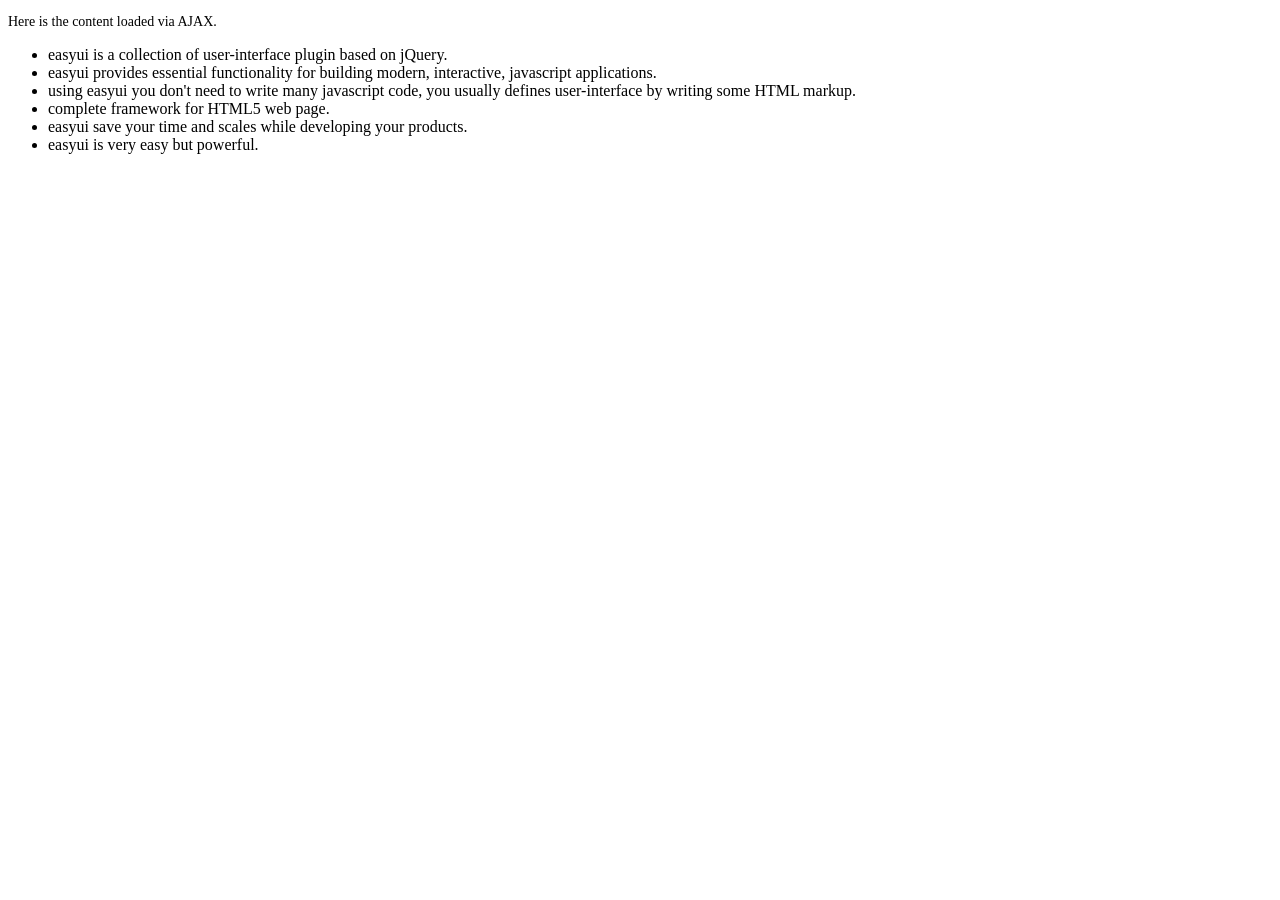
<file: erp-web2/src/main/resources/static/easyui/demo/accordion/_content.html>
<!DOCTYPE html>
<html>
<head>
	<meta charset="UTF-8">
	<title>AJAX Content</title>
</head>
<body>
	<p style="font-size:14px">Here is the content loaded via AJAX.</p>
	<ul>
		<li>easyui is a collection of user-interface plugin based on jQuery.</li>
		<li>easyui provides essential functionality for building modern, interactive, javascript applications.</li>
		<li>using easyui you don't need to write many javascript code, you usually defines user-interface by writing some HTML markup.</li>
		<li>complete framework for HTML5 web page.</li>
		<li>easyui save your time and scales while developing your products.</li>
		<li>easyui is very easy but powerful.</li>
	</ul>
</body>
</html>
</file>
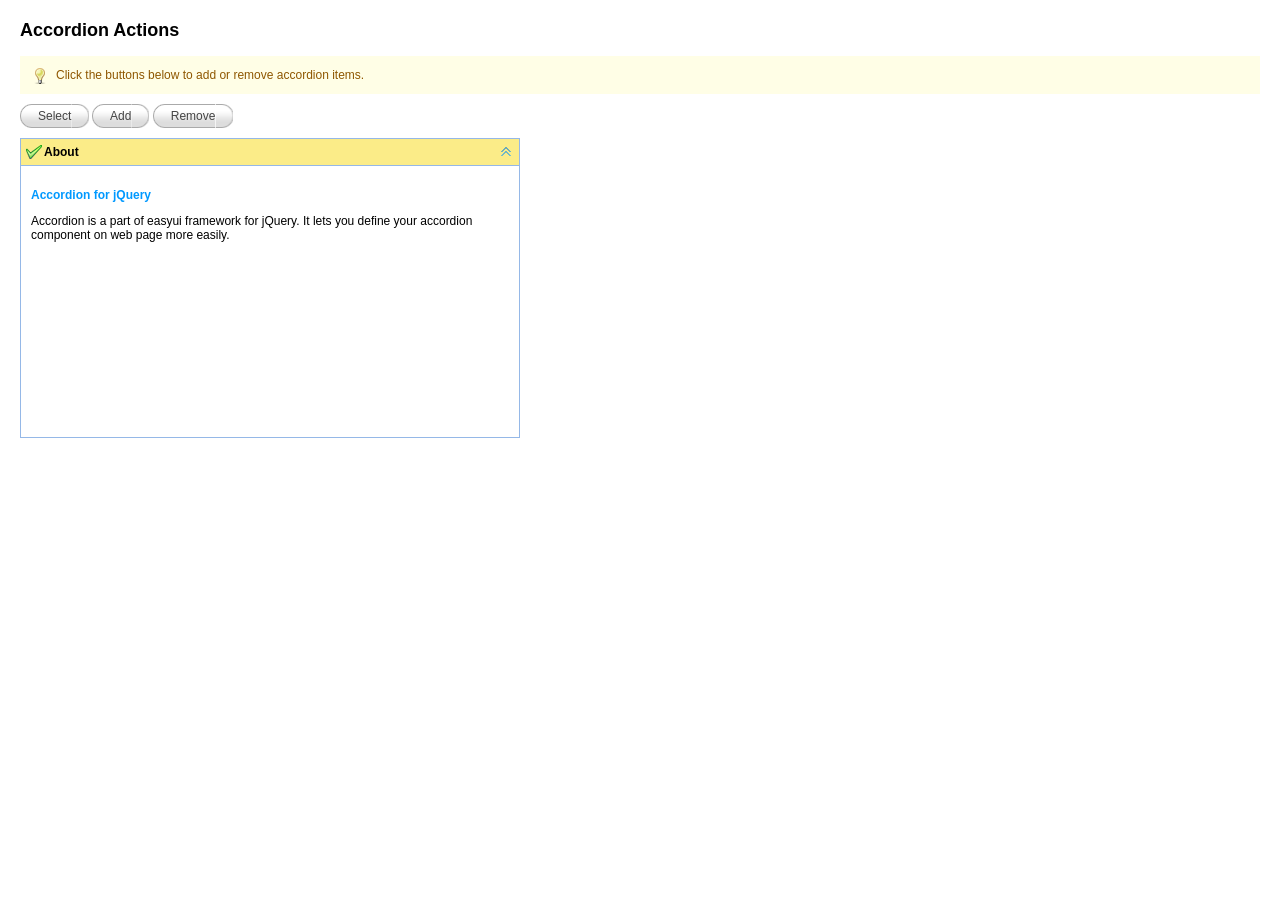
<file: erp-web2/src/main/resources/static/easyui/demo/accordion/actions.html>
<!DOCTYPE html>
<html>
<head>
	<meta charset="UTF-8">
	<title>Accordion Actions - jQuery EasyUI Demo</title>
	<link rel="stylesheet" type="text/css" href="../../themes/default/easyui.css">
	<link rel="stylesheet" type="text/css" href="../../themes/icon.css">
	<link rel="stylesheet" type="text/css" href="../demo.css">
	<script type="text/javascript" src="../../jquery.min.js"></script>
	<script type="text/javascript" src="../../jquery.easyui.min.js"></script>
</head>
<body>
	<h2>Accordion Actions</h2>
	<div class="demo-info">
		<div class="demo-tip icon-tip"></div>
		<div>Click the buttons below to add or remove accordion items.</div>
	</div>
	<div style="margin:10px 0;">
		<a href="javascript:void(0)" class="easyui-linkbutton" onclick="selectPanel()">Select</a>
		<a href="javascript:void(0)" class="easyui-linkbutton" onclick="addPanel()">Add</a>
		<a href="javascript:void(0)" class="easyui-linkbutton" onclick="removePanel()">Remove</a>
	</div>
	<div id="aa" class="easyui-accordion" style="width:500px;height:300px;">
		<div title="About" data-options="iconCls:'icon-ok'" style="overflow:auto;padding:10px;">
			<h3 style="color:#0099FF;">Accordion for jQuery</h3>
			<p>Accordion is a part of easyui framework for jQuery. It lets you define your accordion component on web page more easily.</p>
		</div>
	</div>
	<script type="text/javascript">
		function selectPanel(){
			$.messager.prompt('Prompt','Please enter the panel title:',function(s){
				if (s){
					$('#aa').accordion('select',s);
				}
			});
		}
		var idx = 1;
		function addPanel(){
			$('#aa').accordion('add',{
				title:'Title'+idx,
				content:'<div style="padding:10px">Content'+idx+'</div>'
			});
			idx++;
		}
		function removePanel(){
			var pp = $('#aa').accordion('getSelected');
			if (pp){
				var index = $('#aa').accordion('getPanelIndex',pp);
				$('#aa').accordion('remove',index);
			}
		}
	</script>
</body>
</html>
</file>
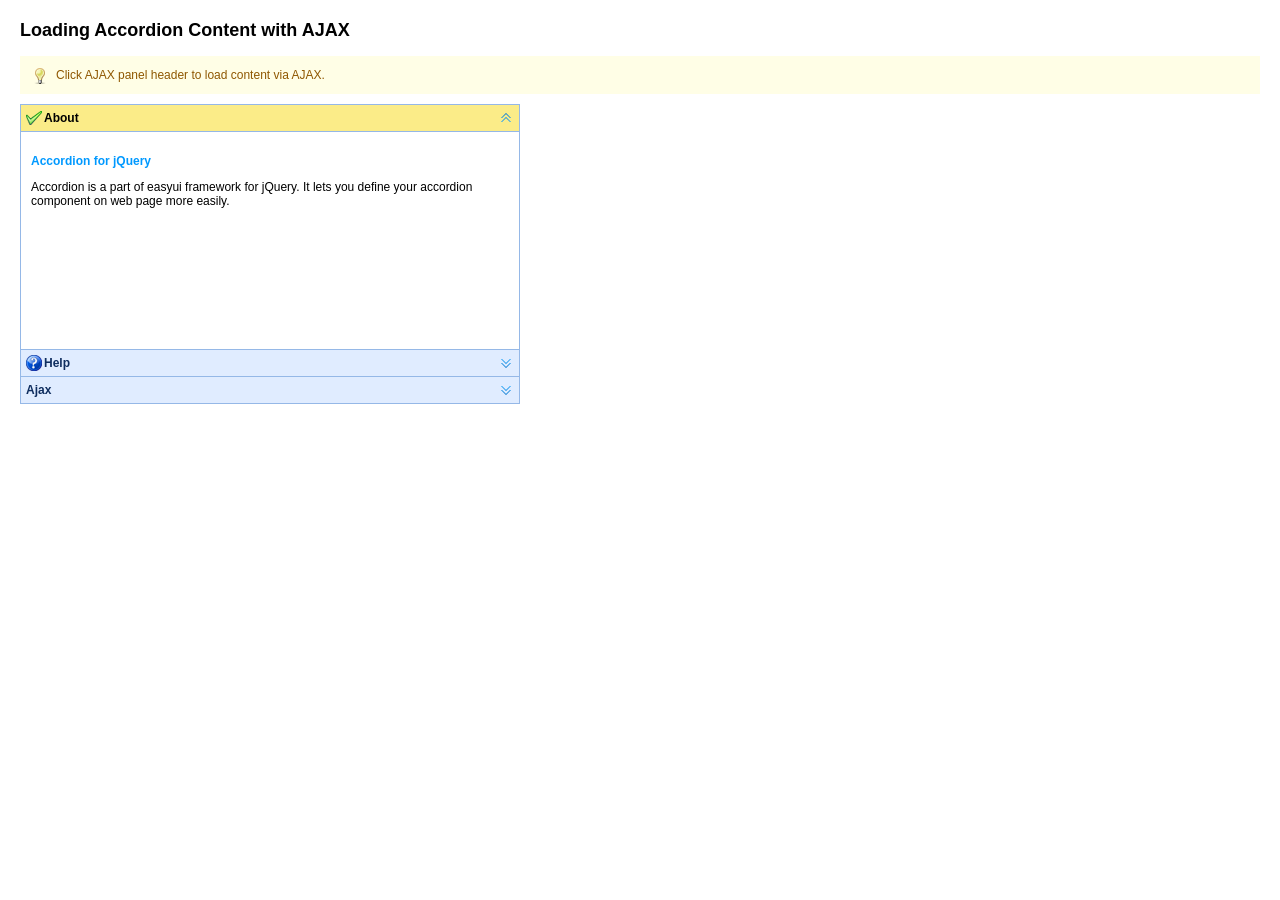
<file: erp-web2/src/main/resources/static/easyui/demo/accordion/ajax.html>
<!DOCTYPE html>
<html>
<head>
	<meta charset="UTF-8">
	<title>Loading Accordion Content with AJAX - jQuery EasyUI Demo</title>
	<link rel="stylesheet" type="text/css" href="../../themes/default/easyui.css">
	<link rel="stylesheet" type="text/css" href="../../themes/icon.css">
	<link rel="stylesheet" type="text/css" href="../demo.css">
	<script type="text/javascript" src="../../jquery.min.js"></script>
	<script type="text/javascript" src="../../jquery.easyui.min.js"></script>
</head>
<body>
	<h2>Loading Accordion Content with AJAX</h2>
	<div class="demo-info">
		<div class="demo-tip icon-tip"></div>
		<div>Click AJAX panel header to load content via AJAX.</div>
	</div>
	<div style="margin:10px 0;"></div>
	<div class="easyui-accordion" style="width:500px;height:300px;">
		<div title="About" data-options="iconCls:'icon-ok'" style="overflow:auto;padding:10px;">
			<h3 style="color:#0099FF;">Accordion for jQuery</h3>
			<p>Accordion is a part of easyui framework for jQuery. It lets you define your accordion component on web page more easily.</p>
		</div>
		<div title="Help" data-options="iconCls:'icon-help'" style="padding:10px;">
			<p>The accordion allows you to provide multiple panels and display one or more at a time. Each panel has built-in support for expanding and collapsing. Clicking on a panel header to expand or collapse that panel body. The panel content can be loaded via ajax by specifying a 'href' property. Users can define a panel to be selected. If it is not specified, then the first panel is taken by default.</p> 		
		</div>
		<div title="Ajax" data-options="href:'_content.html'" style="padding:10px">
		</div>
	</div>
</body>
</html>
</file>
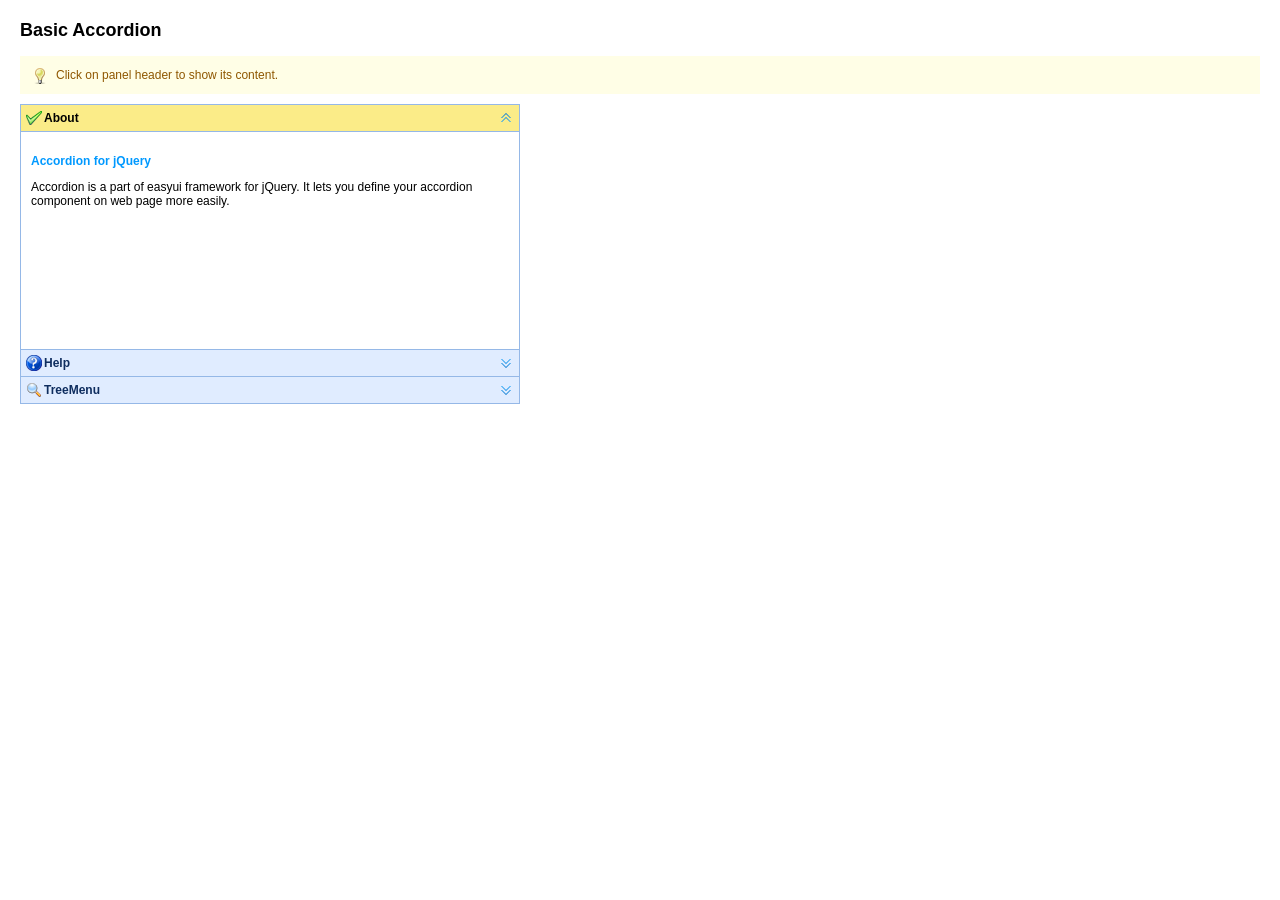
<file: erp-web2/src/main/resources/static/easyui/demo/accordion/basic.html>
<!DOCTYPE html>
<html>
<head>
	<meta charset="UTF-8">
	<title>Basic Accordion - jQuery EasyUI Demo</title>
	<link rel="stylesheet" type="text/css" href="../../themes/default/easyui.css">
	<link rel="stylesheet" type="text/css" href="../../themes/icon.css">
	<link rel="stylesheet" type="text/css" href="../demo.css">
	<script type="text/javascript" src="../../jquery.min.js"></script>
	<script type="text/javascript" src="../../jquery.easyui.min.js"></script>
</head>
<body>
	<h2>Basic Accordion</h2>
	<div class="demo-info">
		<div class="demo-tip icon-tip"></div>
		<div>Click on panel header to show its content.</div>
	</div>
	<div style="margin:10px 0;"></div>
	<div class="easyui-accordion" style="width:500px;height:300px;">
		<div title="About" data-options="iconCls:'icon-ok'" style="overflow:auto;padding:10px;">
			<h3 style="color:#0099FF;">Accordion for jQuery</h3>
			<p>Accordion is a part of easyui framework for jQuery. It lets you define your accordion component on web page more easily.</p>
		</div>
		<div title="Help" data-options="iconCls:'icon-help'" style="padding:10px;">
			<p>The accordion allows you to provide multiple panels and display one or more at a time. Each panel has built-in support for expanding and collapsing. Clicking on a panel header to expand or collapse that panel body. The panel content can be loaded via ajax by specifying a 'href' property. Users can define a panel to be selected. If it is not specified, then the first panel is taken by default.</p> 		
		</div>
		<div title="TreeMenu" data-options="iconCls:'icon-search'" style="padding:10px;">
			<ul class="easyui-tree">
				<li>
					<span>Foods</span>
					<ul>
						<li>
							<span>Fruits</span>
							<ul>
								<li>apple</li>
								<li>orange</li>
							</ul>
						</li>
						<li>
							<span>Vegetables</span>
							<ul>
								<li>tomato</li>
								<li>carrot</li>
								<li>cabbage</li>
								<li>potato</li>
								<li>lettuce</li>
							</ul>
						</li>
					</ul>
				</li>
			</ul>
		</div>
	</div>
</body>
</html>
</file>
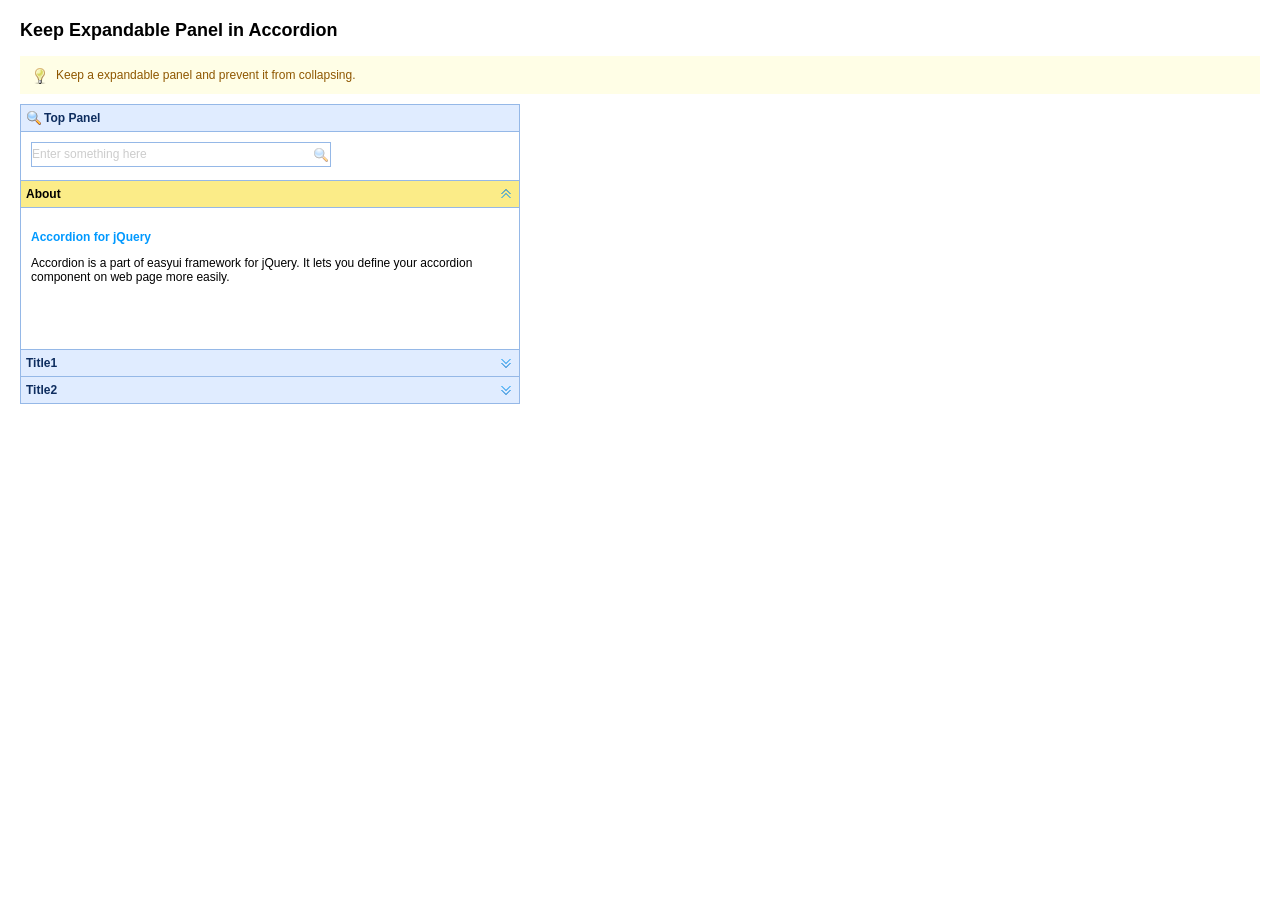
<file: erp-web2/src/main/resources/static/easyui/demo/accordion/expandable.html>
<!DOCTYPE html>
<html>
<head>
	<meta charset="UTF-8">
	<title>Keep Expandable Panel in Accordion - jQuery EasyUI Demo</title>
	<link rel="stylesheet" type="text/css" href="../../themes/default/easyui.css">
	<link rel="stylesheet" type="text/css" href="../../themes/icon.css">
	<link rel="stylesheet" type="text/css" href="../demo.css">
	<script type="text/javascript" src="../../jquery.min.js"></script>
	<script type="text/javascript" src="../../jquery.easyui.min.js"></script>
</head>
<body>
	<h2>Keep Expandable Panel in Accordion</h2>
	<div class="demo-info">
		<div class="demo-tip icon-tip"></div>
		<div>Keep a expandable panel and prevent it from collapsing.</div>
	</div>
	<div style="margin:10px 0;"></div>
	<div class="easyui-accordion" style="width:500px;height:300px;">
		<div title="Top Panel" data-options="iconCls:'icon-search',collapsed:false,collapsible:false" style="padding:10px;">
			<input class="easyui-searchbox" prompt="Enter something here" style="width:300px;height:25px;">
		</div>
		<div title="About" data-options="selected:true" style="padding:10px;">
			<h3 style="color:#0099FF;">Accordion for jQuery</h3>
			<p>Accordion is a part of easyui framework for jQuery. It lets you define your accordion component on web page more easily.</p>
		</div>
		<div title="Title1" style="padding:10px">
			<p>Content1</p>
		</div>
		<div title="Title2" style="padding:10px">
			<p>Content2</p>
		</div>
	</div>

</body>
</html>
</file>
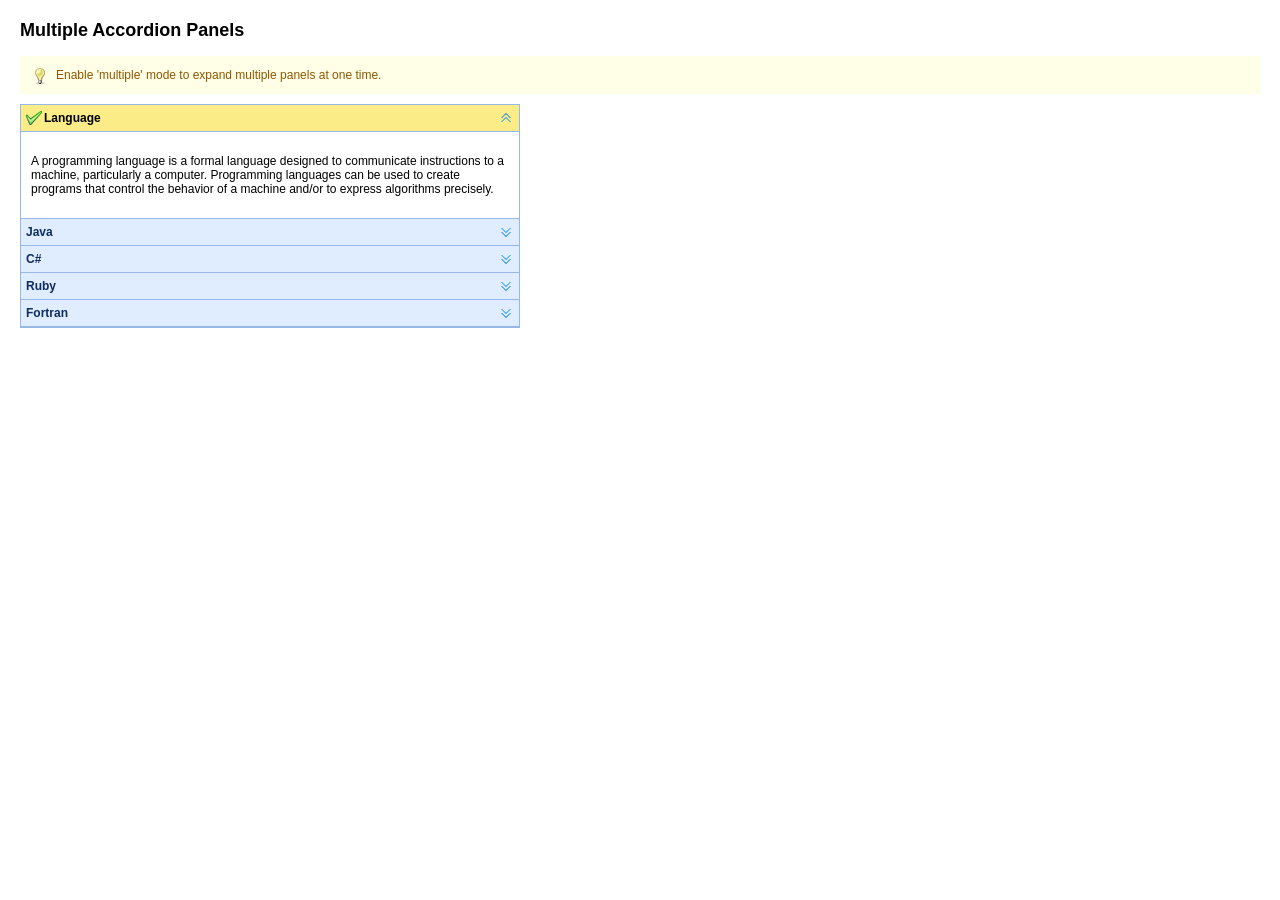
<file: erp-web2/src/main/resources/static/easyui/demo/accordion/multiple.html>
<!DOCTYPE html>
<html>
<head>
	<meta charset="UTF-8">
	<title>Multiple Accordion Panels - jQuery EasyUI Demo</title>
	<link rel="stylesheet" type="text/css" href="../../themes/default/easyui.css">
	<link rel="stylesheet" type="text/css" href="../../themes/icon.css">
	<link rel="stylesheet" type="text/css" href="../demo.css">
	<script type="text/javascript" src="../../jquery.min.js"></script>
	<script type="text/javascript" src="../../jquery.easyui.min.js"></script>
</head>
<body>
	<h2>Multiple Accordion Panels</h2>
	<div class="demo-info">
		<div class="demo-tip icon-tip"></div>
		<div>Enable 'multiple' mode to expand multiple panels at one time.</div>
	</div>
	<div style="margin:10px 0;"></div>
	<div class="easyui-accordion" data-options="multiple:true" style="width:500px;height1:300px;">
		<div title="Language" data-options="iconCls:'icon-ok'" style="overflow:auto;padding:10px;">
			<p>A programming language is a formal language designed to communicate instructions to a machine, particularly a computer. Programming languages can be used to create programs that control the behavior of a machine and/or to express algorithms precisely.</p>
		</div>
		<div title="Java" style="padding:10px;">
			<p>Java (Indonesian: Jawa) is an island of Indonesia. With a population of 135 million (excluding the 3.6 million on the island of Madura which is administered as part of the provinces of Java), Java is the world's most populous island, and one of the most densely populated places in the world.</p>
		</div>
		<div title="C#" style="padding:10px;">
			<p>C# is a multi-paradigm programming language encompassing strong typing, imperative, declarative, functional, generic, object-oriented (class-based), and component-oriented programming disciplines.</p>
		</div>
		<div title="Ruby" style="padding:10px;">
			<p>A dynamic, reflective, general-purpose object-oriented programming language.</p>
		</div>
		<div title="Fortran" style="padding:10px;">
			<p>Fortran (previously FORTRAN) is a general-purpose, imperative programming language that is especially suited to numeric computation and scientific computing.</p>
		</div>
	</div>
</body>
</html>
</file>
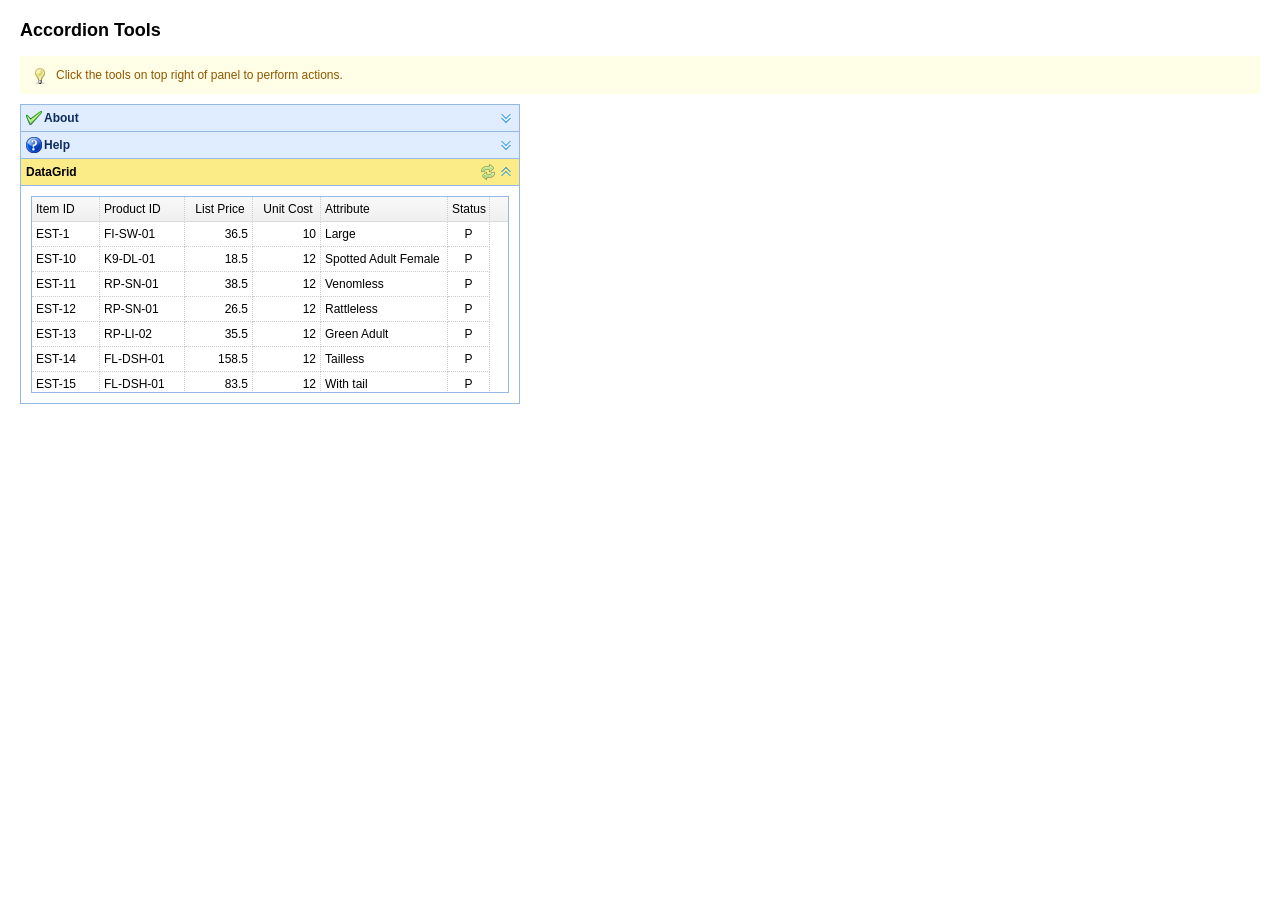
<file: erp-web2/src/main/resources/static/easyui/demo/accordion/tools.html>
<!DOCTYPE html>
<html>
<head>
	<meta charset="UTF-8">
	<title>Accordion Tools - jQuery EasyUI Demo</title>
	<link rel="stylesheet" type="text/css" href="../../themes/default/easyui.css">
	<link rel="stylesheet" type="text/css" href="../../themes/icon.css">
	<link rel="stylesheet" type="text/css" href="../demo.css">
	<script type="text/javascript" src="../../jquery.min.js"></script>
	<script type="text/javascript" src="../../jquery.easyui.min.js"></script>
</head>
<body>
	<h2>Accordion Tools</h2>
	<div class="demo-info">
		<div class="demo-tip icon-tip"></div>
		<div>Click the tools on top right of panel to perform actions.</div>
	</div>
	<div style="margin:10px 0;"></div>
	<div class="easyui-accordion" style="width:500px;height:300px;">
		<div title="About" data-options="iconCls:'icon-ok'" style="overflow:auto;padding:10px;">
			<h3 style="color:#0099FF;">Accordion for jQuery</h3>
			<p>Accordion is a part of easyui framework for jQuery. It lets you define your accordion component on web page more easily.</p>
		</div>
		<div title="Help" data-options="iconCls:'icon-help'" style="padding:10px;">
			<p>The accordion allows you to provide multiple panels and display one ore more at a time. Each panel has built-in support for expanding and collapsing. Clicking on a panel header to expand or collapse that panel body. The panel content can be loaded via ajax by specifying a 'href' property. Users can define a panel to be selected. If it is not specified, then the first panel is taken by default.</p> 		
		</div>
		<div title="DataGrid" style="padding:10px" data-options="
				selected:true,
				tools:[{
					iconCls:'icon-reload',
					handler:function(){
						$('#dg').datagrid('reload');
					}
				}]">
			<table id="dg" class="easyui-datagrid" 
					data-options="url:'datagrid_data1.json',method:'get',fit:true,fitColumns:true,singleSelect:true">
				<thead>
					<tr>
						<th data-options="field:'itemid',width:80">Item ID</th>
						<th data-options="field:'productid',width:100">Product ID</th>
						<th data-options="field:'listprice',width:80,align:'right'">List Price</th>
						<th data-options="field:'unitcost',width:80,align:'right'">Unit Cost</th>
						<th data-options="field:'attr1',width:150">Attribute</th>
						<th data-options="field:'status',width:50,align:'center'">Status</th>
					</tr>
				</thead>
			</table>
		</div>
	</div>
</body>
</html>
</file>
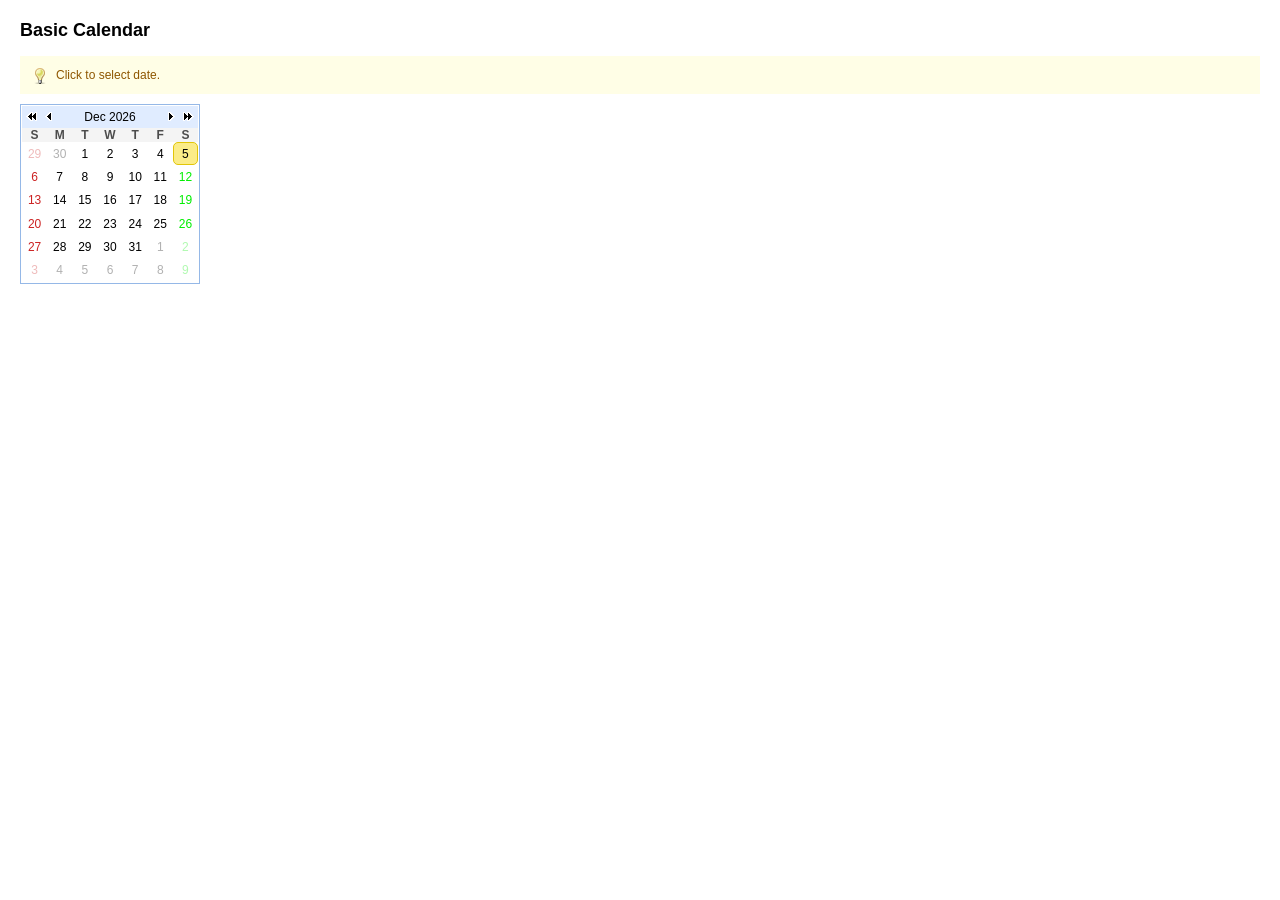
<file: erp-web2/src/main/resources/static/easyui/demo/calendar/basic.html>
<!DOCTYPE html>
<html>
<head>
	<meta charset="UTF-8">
	<title>Basic Calendar - jQuery EasyUI Demo</title>
	<link rel="stylesheet" type="text/css" href="../../themes/default/easyui.css">
	<link rel="stylesheet" type="text/css" href="../../themes/icon.css">
	<link rel="stylesheet" type="text/css" href="../demo.css">
	<script type="text/javascript" src="../../jquery.min.js"></script>
	<script type="text/javascript" src="../../jquery.easyui.min.js"></script>
</head>
<body>
	<h2>Basic Calendar</h2>
	<div class="demo-info" style="margin-bottom:10px">
		<div class="demo-tip icon-tip"></div>
		<div>Click to select date.</div>
	</div>
	
	<div class="easyui-calendar" style="width:180px;height:180px;"></div>

</body>
</html>
</file>
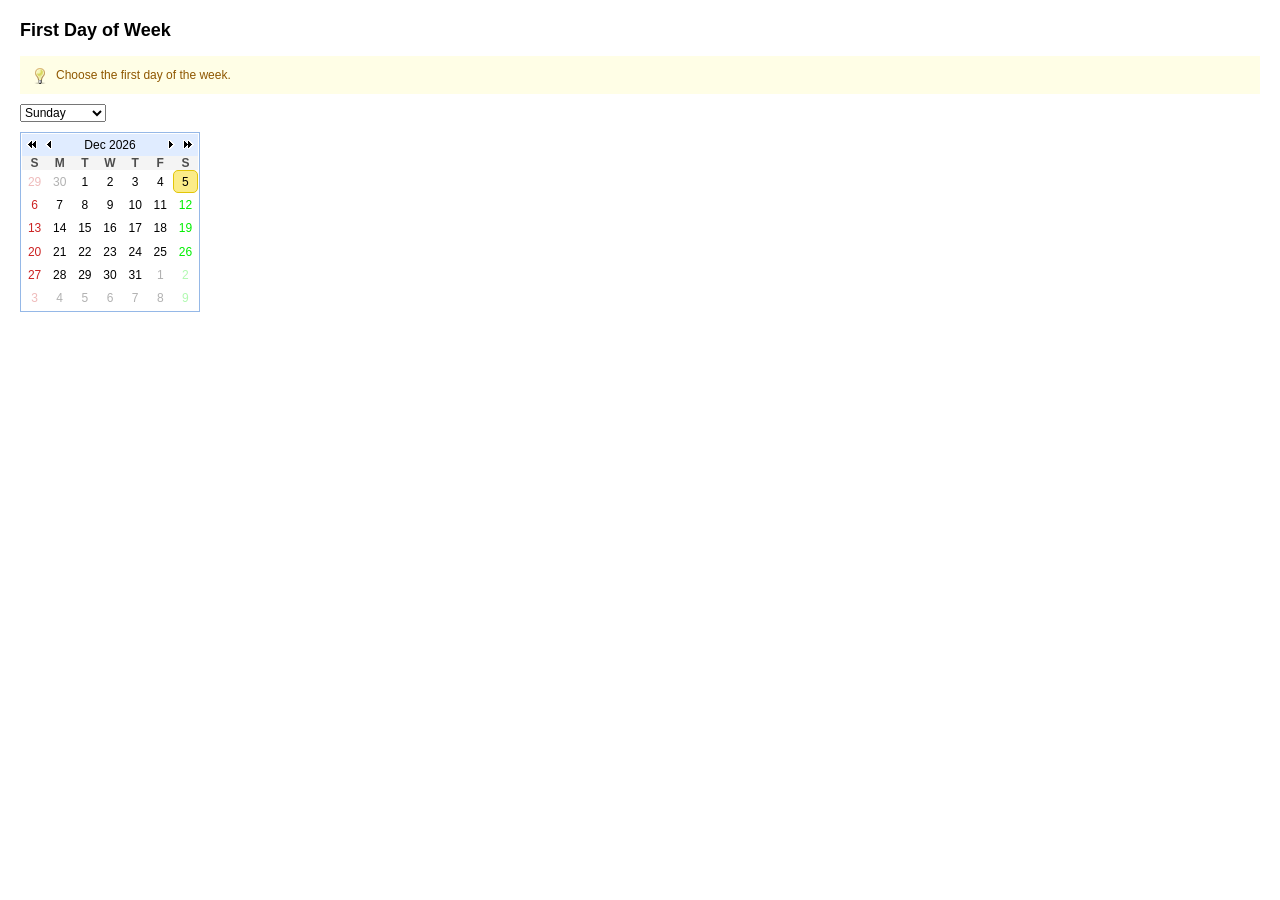
<file: erp-web2/src/main/resources/static/easyui/demo/calendar/firstday.html>
<!DOCTYPE html>
<html>
<head>
	<meta charset="UTF-8">
	<title>First Day of Week - jQuery EasyUI Demo</title>
	<link rel="stylesheet" type="text/css" href="../../themes/default/easyui.css">
	<link rel="stylesheet" type="text/css" href="../../themes/icon.css">
	<link rel="stylesheet" type="text/css" href="../demo.css">
	<script type="text/javascript" src="../../jquery.min.js"></script>
	<script type="text/javascript" src="../../jquery.easyui.min.js"></script>
</head>
<body>
	<h2>First Day of Week</h2>
	<div class="demo-info">
		<div class="demo-tip icon-tip"></div>
		<div>Choose the first day of the week.</div>
	</div>
	
	<div style="margin:10px 0">
		<select onchange="$('#cc').calendar({firstDay:this.value})">
			<option value="0">Sunday</option>
			<option value="1">Monday</option>
			<option value="2">Tuesday</option>
			<option value="3">Wednesday</option>
			<option value="4">Thursday</option>
			<option value="5">Friday</option>
			<option value="6">Saturday</option>
		</select>
	</div>
	
	<div id="cc" class="easyui-calendar" style="width:180px;height:180px;"></div>
</body>
</html>
</file>
<file: erp-web2/src/main/resources/static/easyui/themes/default/easyui.css>
.panel {
  overflow: hidden;
  text-align: left;
  margin: 0;
  border: 0;
  -moz-border-radius: 0 0 0 0;
  -webkit-border-radius: 0 0 0 0;
  border-radius: 0 0 0 0;
}
.panel-header,
.panel-body {
  border-width: 1px;
  border-style: solid;
}
.panel-header {
  padding: 5px;
  position: relative;
}
.panel-title {
  background: url('images/blank.gif') no-repeat;
}
.panel-header-noborder {
  border-width: 0 0 1px 0;
}
.panel-body {
  overflow: auto;
  border-top-width: 0;
  padding: 0;
}
.panel-body-noheader {
  border-top-width: 1px;
}
.panel-body-noborder {
  border-width: 0px;
}
.panel-with-icon {
  padding-left: 18px;
}
.panel-icon,
.panel-tool {
  position: absolute;
  top: 50%;
  margin-top: -8px;
  height: 16px;
  overflow: hidden;
}
.panel-icon {
  left: 5px;
  width: 16px;
}
.panel-tool {
  right: 5px;
  width: auto;
}
.panel-tool a {
  display: inline-block;
  width: 16px;
  height: 16px;
  opacity: 0.6;
  filter: alpha(opacity=60);
  margin: 0 0 0 2px;
  vertical-align: top;
}
.panel-tool a:hover {
  opacity: 1;
  filter: alpha(opacity=100);
  background-color: #eaf2ff;
  -moz-border-radius: 3px 3px 3px 3px;
  -webkit-border-radius: 3px 3px 3px 3px;
  border-radius: 3px 3px 3px 3px;
}
.panel-loading {
  padding: 11px 0px 10px 30px;
}
.panel-noscroll {
  overflow: hidden;
}
.panel-fit,
.panel-fit body {
  height: 100%;
  margin: 0;
  padding: 0;
  border: 0;
  overflow: hidden;
}
.panel-loading {
  background: url('images/loading.gif') no-repeat 10px 10px;
}
.panel-tool-close {
  background: url('images/panel_tools.png') no-repeat -16px 0px;
}
.panel-tool-min {
  background: url('images/panel_tools.png') no-repeat 0px 0px;
}
.panel-tool-max {
  background: url('images/panel_tools.png') no-repeat 0px -16px;
}
.panel-tool-restore {
  background: url('images/panel_tools.png') no-repeat -16px -16px;
}
.panel-tool-collapse {
  background: url('images/panel_tools.png') no-repeat -32px 0;
}
.panel-tool-expand {
  background: url('images/panel_tools.png') no-repeat -32px -16px;
}
.panel-header,
.panel-body {
  border-color: #95B8E7;
}
.panel-header {
  background-color: #E0ECFF;
  background: -webkit-linear-gradient(top,#EFF5FF 0,#E0ECFF 100%);
  background: -moz-linear-gradient(top,#EFF5FF 0,#E0ECFF 100%);
  background: -o-linear-gradient(top,#EFF5FF 0,#E0ECFF 100%);
  background: linear-gradient(to bottom,#EFF5FF 0,#E0ECFF 100%);
  background-repeat: repeat-x;
  filter: progid:DXImageTransform.Microsoft.gradient(startColorstr=#EFF5FF,endColorstr=#E0ECFF,GradientType=0);
}
.panel-body {
  background-color: #ffffff;
  color: #000000;
  font-size: 12px;
}
.panel-title {
  font-size: 12px;
  font-weight: bold;
  color: #0E2D5F;
  height: 16px;
  line-height: 16px;
}
.accordion {
  overflow: hidden;
  border-width: 1px;
  border-style: solid;
}
.accordion .accordion-header {
  border-width: 0 0 1px;
  cursor: pointer;
}
.accordion .accordion-body {
  border-width: 0 0 1px;
}
.accordion-noborder {
  border-width: 0;
}
.accordion-noborder .accordion-header {
  border-width: 0 0 1px;
}
.accordion-noborder .accordion-body {
  border-width: 0 0 1px;
}
.accordion-collapse {
  background: url('images/accordion_arrows.png') no-repeat 0 0;
}
.accordion-expand {
  background: url('images/accordion_arrows.png') no-repeat -16px 0;
}
.accordion {
  background: #ffffff;
  border-color: #95B8E7;
}
.accordion .accordion-header {
  background: #E0ECFF;
  filter: none;
}
.accordion .accordion-header-selected {
  background: #FBEC88;
}
.accordion .accordion-header-selected .panel-title {
  color: #000000;
}
.window {
  overflow: hidden;
  padding: 5px;
  border-width: 1px;
  border-style: solid;
}
.window .window-header {
  background: transparent;
  padding: 0px 0px 6px 0px;
}
.window .window-body {
  border-width: 1px;
  border-style: solid;
  border-top-width: 0px;
}
.window .window-body-noheader {
  border-top-width: 1px;
}
.window .window-header .panel-icon,
.window .window-header .panel-tool {
  top: 50%;
  margin-top: -11px;
}
.window .window-header .panel-icon {
  left: 1px;
}
.window .window-header .panel-tool {
  right: 1px;
}
.window .window-header .panel-with-icon {
  padding-left: 18px;
}
.window-proxy {
  position: absolute;
  overflow: hidden;
}
.window-proxy-mask {
  position: absolute;
  filter: alpha(opacity=5);
  opacity: 0.05;
}
.window-mask {
  position: absolute;
  left: 0;
  top: 0;
  width: 100%;
  height: 100%;
  filter: alpha(opacity=40);
  opacity: 0.40;
  font-size: 1px;
  *zoom: 1;
  overflow: hidden;
}
.window,
.window-shadow {
  position: absolute;
  -moz-border-radius: 5px 5px 5px 5px;
  -webkit-border-radius: 5px 5px 5px 5px;
  border-radius: 5px 5px 5px 5px;
}
.window-shadow {
  background: #ccc;
  -moz-box-shadow: 2px 2px 3px #cccccc;
  -webkit-box-shadow: 2px 2px 3px #cccccc;
  box-shadow: 2px 2px 3px #cccccc;
  filter: progid:DXImageTransform.Microsoft.Blur(pixelRadius=2,MakeShadow=false,ShadowOpacity=0.2);
}
.window,
.window .window-body {
  border-color: #95B8E7;
}
.window {
  background-color: #E0ECFF;
  background: -webkit-linear-gradient(top,#EFF5FF 0,#E0ECFF 20%);
  background: -moz-linear-gradient(top,#EFF5FF 0,#E0ECFF 20%);
  background: -o-linear-gradient(top,#EFF5FF 0,#E0ECFF 20%);
  background: linear-gradient(to bottom,#EFF5FF 0,#E0ECFF 20%);
  background-repeat: repeat-x;
  filter: progid:DXImageTransform.Microsoft.gradient(startColorstr=#EFF5FF,endColorstr=#E0ECFF,GradientType=0);
}
.window-proxy {
  border: 1px dashed #95B8E7;
}
.window-proxy-mask,
.window-mask {
  background: #ccc;
}
.dialog-content {
  overflow: auto;
}
.dialog-toolbar {
  padding: 2px 5px;
}
.dialog-tool-separator {
  float: left;
  height: 24px;
  border-left: 1px solid #ccc;
  border-right: 1px solid #fff;
  margin: 2px 1px;
}
.dialog-button {
  padding: 5px;
  text-align: right;
}
.dialog-button .l-btn {
  margin-left: 5px;
}
.dialog-toolbar,
.dialog-button {
  background: #F4F4F4;
}
.dialog-toolbar {
  border-bottom: 1px solid #dddddd;
}
.dialog-button {
  border-top: 1px solid #dddddd;
}
.combo {
  display: inline-block;
  white-space: nowrap;
  margin: 0;
  padding: 0;
  border-width: 1px;
  border-style: solid;
  overflow: hidden;
  vertical-align: middle;
}
.combo .combo-text {
  font-size: 12px;
  border: 0px;
  line-height: 20px;
  height: 20px;
  margin: 0;
  padding: 0px 2px;
  *margin-top: -1px;
  *height: 18px;
  *line-height: 18px;
  _height: 18px;
  _line-height: 18px;
  vertical-align: baseline;
}
.combo-arrow {
  width: 18px;
  height: 20px;
  overflow: hidden;
  display: inline-block;
  vertical-align: top;
  cursor: pointer;
  opacity: 0.6;
  filter: alpha(opacity=60);
}
.combo-arrow-hover {
  opacity: 1.0;
  filter: alpha(opacity=100);
}
.combo-panel {
  overflow: auto;
}
.combo-arrow {
  background: url('images/combo_arrow.png') no-repeat center center;
}
.combo,
.combo-panel {
  background-color: #ffffff;
}
.combo {
  border-color: #95B8E7;
  background-color: #ffffff;
}
.combo-arrow {
  background-color: #E0ECFF;
}
.combo-arrow-hover {
  background-color: #eaf2ff;
}
.combobox-item,
.combobox-group {
  font-size: 12px;
  padding: 3px;
  padding-right: 0px;
}
.combobox-item-disabled {
  opacity: 0.5;
  filter: alpha(opacity=50);
}
.combobox-gitem {
  padding-left: 10px;
}
.combobox-group {
  font-weight: bold;
}
.combobox-item-hover {
  background-color: #eaf2ff;
  color: #000000;
}
.combobox-item-selected {
  background-color: #FBEC88;
  color: #000000;
}
.layout {
  position: relative;
  overflow: hidden;
  margin: 0;
  padding: 0;
  z-index: 0;
}
.layout-panel {
  position: absolute;
  overflow: hidden;
}
.layout-panel-east,
.layout-panel-west {
  z-index: 2;
}
.layout-panel-north,
.layout-panel-south {
  z-index: 3;
}
.layout-expand {
  position: absolute;
  padding: 0px;
  font-size: 1px;
  cursor: pointer;
  z-index: 1;
}
.layout-expand .panel-header,
.layout-expand .panel-body {
  background: transparent;
  filter: none;
  overflow: hidden;
}
.layout-expand .panel-header {
  border-bottom-width: 0px;
}
.layout-split-proxy-h,
.layout-split-proxy-v {
  position: absolute;
  font-size: 1px;
  display: none;
  z-index: 5;
}
.layout-split-proxy-h {
  width: 5px;
  cursor: e-resize;
}
.layout-split-proxy-v {
  height: 5px;
  cursor: n-resize;
}
.layout-mask {
  position: absolute;
  background: #fafafa;
  filter: alpha(opacity=10);
  opacity: 0.10;
  z-index: 4;
}
.layout-button-up {
  background: url('images/layout_arrows.png') no-repeat -16px -16px;
}
.layout-button-down {
  background: url('images/layout_arrows.png') no-repeat -16px 0;
}
.layout-button-left {
  background: url('images/layout_arrows.png') no-repeat 0 0;
}
.layout-button-right {
  background: url('images/layout_arrows.png') no-repeat 0 -16px;
}
.layout-split-proxy-h,
.layout-split-proxy-v {
  background-color: #aac5e7;
}
.layout-split-north {
  border-bottom: 5px solid #E6EEF8;
}
.layout-split-south {
  border-top: 5px solid #E6EEF8;
}
.layout-split-east {
  border-left: 5px solid #E6EEF8;
}
.layout-split-west {
  border-right: 5px solid #E6EEF8;
}
.layout-expand {
  background-color: #E0ECFF;
}
.layout-expand-over {
  background-color: #E0ECFF;
}
.tabs-container {
  overflow: hidden;
}
.tabs-header {
  border-width: 1px;
  border-style: solid;
  border-bottom-width: 0;
  position: relative;
  padding: 0;
  padding-top: 2px;
  overflow: hidden;
}
.tabs-header-plain {
  border: 0;
  background: transparent;
}
.tabs-scroller-left,
.tabs-scroller-right {
  position: absolute;
  top: auto;
  bottom: 0;
  width: 18px;
  font-size: 1px;
  display: none;
  cursor: pointer;
  border-width: 1px;
  border-style: solid;
}
.tabs-scroller-left {
  left: 0;
}
.tabs-scroller-right {
  right: 0;
}
.tabs-tool {
  position: absolute;
  bottom: 0;
  padding: 1px;
  overflow: hidden;
  border-width: 1px;
  border-style: solid;
}
.tabs-header-plain .tabs-tool {
  padding: 0 1px;
}
.tabs-wrap {
  position: relative;
  left: 0;
  overflow: hidden;
  width: 100%;
  margin: 0;
  padding: 0;
}
.tabs-scrolling {
  margin-left: 18px;
  margin-right: 18px;
}
.tabs-disabled {
  opacity: 0.3;
  filter: alpha(opacity=30);
}
.tabs {
  list-style-type: none;
  height: 26px;
  margin: 0px;
  padding: 0px;
  padding-left: 4px;
  width: 5000px;
  border-style: solid;
  border-width: 0 0 1px 0;
}
.tabs li {
  float: left;
  display: inline-block;
  margin: 0 4px -1px 0;
  padding: 0;
  position: relative;
  border: 0;
}
.tabs li a.tabs-inner {
  display: inline-block;
  text-decoration: none;
  margin: 0;
  padding: 0 10px;
  height: 25px;
  line-height: 25px;
  text-align: center;
  white-space: nowrap;
  border-width: 1px;
  border-style: solid;
  -moz-border-radius: 5px 5px 0 0;
  -webkit-border-radius: 5px 5px 0 0;
  border-radius: 5px 5px 0 0;
}
.tabs li.tabs-selected a.tabs-inner {
  font-weight: bold;
  outline: none;
}
.tabs li.tabs-selected a:hover.tabs-inner {
  cursor: default;
  pointer: default;
}
.tabs li a.tabs-close,
.tabs-p-tool {
  position: absolute;
  font-size: 1px;
  display: block;
  height: 12px;
  padding: 0;
  top: 50%;
  margin-top: -6px;
  overflow: hidden;
}
.tabs li a.tabs-close {
  width: 12px;
  right: 5px;
  opacity: 0.6;
  filter: alpha(opacity=60);
}
.tabs-p-tool {
  right: 16px;
}
.tabs-p-tool a {
  display: inline-block;
  font-size: 1px;
  width: 12px;
  height: 12px;
  margin: 0;
  opacity: 0.6;
  filter: alpha(opacity=60);
}
.tabs li a:hover.tabs-close,
.tabs-p-tool a:hover {
  opacity: 1;
  filter: alpha(opacity=100);
  cursor: hand;
  cursor: pointer;
}
.tabs-with-icon {
  padding-left: 18px;
}
.tabs-icon {
  position: absolute;
  width: 16px;
  height: 16px;
  left: 10px;
  top: 50%;
  margin-top: -8px;
}
.tabs-title {
  font-size: 12px;
}
.tabs-closable {
  padding-right: 8px;
}
.tabs-panels {
  margin: 0px;
  padding: 0px;
  border-width: 1px;
  border-style: solid;
  border-top-width: 0;
  overflow: hidden;
}
.tabs-header-bottom {
  border-width: 0 1px 1px 1px;
  padding: 0 0 2px 0;
}
.tabs-header-bottom .tabs {
  border-width: 1px 0 0 0;
}
.tabs-header-bottom .tabs li {
  margin: -1px 4px 0 0;
}
.tabs-header-bottom .tabs li a.tabs-inner {
  -moz-border-radius: 0 0 5px 5px;
  -webkit-border-radius: 0 0 5px 5px;
  border-radius: 0 0 5px 5px;
}
.tabs-header-bottom .tabs-tool {
  top: 0;
}
.tabs-header-bottom .tabs-scroller-left,
.tabs-header-bottom .tabs-scroller-right {
  top: 0;
  bottom: auto;
}
.tabs-panels-top {
  border-width: 1px 1px 0 1px;
}
.tabs-header-left {
  float: left;
  border-width: 1px 0 1px 1px;
  padding: 0;
}
.tabs-header-right {
  float: right;
  border-width: 1px 1px 1px 0;
  padding: 0;
}
.tabs-header-left .tabs-wrap,
.tabs-header-right .tabs-wrap {
  height: 100%;
}
.tabs-header-left .tabs {
  height: 100%;
  padding: 4px 0 0 4px;
  border-width: 0 1px 0 0;
}
.tabs-header-right .tabs {
  height: 100%;
  padding: 4px 4px 0 0;
  border-width: 0 0 0 1px;
}
.tabs-header-left .tabs li,
.tabs-header-right .tabs li {
  display: block;
  width: 100%;
  position: relative;
}
.tabs-header-left .tabs li {
  left: auto;
  right: 0;
  margin: 0 -1px 4px 0;
  float: right;
}
.tabs-header-right .tabs li {
  left: 0;
  right: auto;
  margin: 0 0 4px -1px;
  float: left;
}
.tabs-header-left .tabs li a.tabs-inner {
  display: block;
  text-align: left;
  -moz-border-radius: 5px 0 0 5px;
  -webkit-border-radius: 5px 0 0 5px;
  border-radius: 5px 0 0 5px;
}
.tabs-header-right .tabs li a.tabs-inner {
  display: block;
  text-align: left;
  -moz-border-radius: 0 5px 5px 0;
  -webkit-border-radius: 0 5px 5px 0;
  border-radius: 0 5px 5px 0;
}
.tabs-panels-right {
  float: right;
  border-width: 1px 1px 1px 0;
}
.tabs-panels-left {
  float: left;
  border-width: 1px 0 1px 1px;
}
.tabs-header-noborder,
.tabs-panels-noborder {
  border: 0px;
}
.tabs-header-plain {
  border: 0px;
  background: transparent;
}
.tabs-scroller-left {
  background: #E0ECFF url('images/tabs_icons.png') no-repeat 1px center;
}
.tabs-scroller-right {
  background: #E0ECFF url('images/tabs_icons.png') no-repeat -15px center;
}
.tabs li a.tabs-close {
  background: url('images/tabs_icons.png') no-repeat -34px center;
}
.tabs li a.tabs-inner:hover {
  background: #eaf2ff;
  color: #000000;
  filter: none;
}
.tabs li.tabs-selected a.tabs-inner {
  background-color: #ffffff;
  color: #0E2D5F;
  background: -webkit-linear-gradient(top,#EFF5FF 0,#ffffff 100%);
  background: -moz-linear-gradient(top,#EFF5FF 0,#ffffff 100%);
  background: -o-linear-gradient(top,#EFF5FF 0,#ffffff 100%);
  background: linear-gradient(to bottom,#EFF5FF 0,#ffffff 100%);
  background-repeat: repeat-x;
  filter: progid:DXImageTransform.Microsoft.gradient(startColorstr=#EFF5FF,endColorstr=#ffffff,GradientType=0);
}
.tabs-header-bottom .tabs li.tabs-selected a.tabs-inner {
  background: -webkit-linear-gradient(top,#ffffff 0,#EFF5FF 100%);
  background: -moz-linear-gradient(top,#ffffff 0,#EFF5FF 100%);
  background: -o-linear-gradient(top,#ffffff 0,#EFF5FF 100%);
  background: linear-gradient(to bottom,#ffffff 0,#EFF5FF 100%);
  background-repeat: repeat-x;
  filter: progid:DXImageTransform.Microsoft.gradient(startColorstr=#ffffff,endColorstr=#EFF5FF,GradientType=0);
}
.tabs-header-left .tabs li.tabs-selected a.tabs-inner {
  background: -webkit-linear-gradient(left,#EFF5FF 0,#ffffff 100%);
  background: -moz-linear-gradient(left,#EFF5FF 0,#ffffff 100%);
  background: -o-linear-gradient(left,#EFF5FF 0,#ffffff 100%);
  background: linear-gradient(to right,#EFF5FF 0,#ffffff 100%);
  background-repeat: repeat-y;
  filter: progid:DXImageTransform.Microsoft.gradient(startColorstr=#EFF5FF,endColorstr=#ffffff,GradientType=1);
}
.tabs-header-right .tabs li.tabs-selected a.tabs-inner {
  background: -webkit-linear-gradient(left,#ffffff 0,#EFF5FF 100%);
  background: -moz-linear-gradient(left,#ffffff 0,#EFF5FF 100%);
  background: -o-linear-gradient(left,#ffffff 0,#EFF5FF 100%);
  background: linear-gradient(to right,#ffffff 0,#EFF5FF 100%);
  background-repeat: repeat-y;
  filter: progid:DXImageTransform.Microsoft.gradient(startColorstr=#ffffff,endColorstr=#EFF5FF,GradientType=1);
}
.tabs li a.tabs-inner {
  color: #0E2D5F;
  background-color: #E0ECFF;
  background: -webkit-linear-gradient(top,#EFF5FF 0,#E0ECFF 100%);
  background: -moz-linear-gradient(top,#EFF5FF 0,#E0ECFF 100%);
  background: -o-linear-gradient(top,#EFF5FF 0,#E0ECFF 100%);
  background: linear-gradient(to bottom,#EFF5FF 0,#E0ECFF 100%);
  background-repeat: repeat-x;
  filter: progid:DXImageTransform.Microsoft.gradient(startColorstr=#EFF5FF,endColorstr=#E0ECFF,GradientType=0);
}
.tabs-header,
.tabs-tool {
  background-color: #E0ECFF;
}
.tabs-header-plain {
  background: transparent;
}
.tabs-header,
.tabs-scroller-left,
.tabs-scroller-right,
.tabs-tool,
.tabs,
.tabs-panels,
.tabs li a.tabs-inner,
.tabs li.tabs-selected a.tabs-inner,
.tabs-header-bottom .tabs li.tabs-selected a.tabs-inner,
.tabs-header-left .tabs li.tabs-selected a.tabs-inner,
.tabs-header-right .tabs li.tabs-selected a.tabs-inner {
  border-color: #95B8E7;
}
.tabs-p-tool a:hover,
.tabs li a:hover.tabs-close,
.tabs-scroller-over {
  background-color: #eaf2ff;
}
.tabs li.tabs-selected a.tabs-inner {
  border-bottom: 1px solid #ffffff;
}
.tabs-header-bottom .tabs li.tabs-selected a.tabs-inner {
  border-top: 1px solid #ffffff;
}
.tabs-header-left .tabs li.tabs-selected a.tabs-inner {
  border-right: 1px solid #ffffff;
}
.tabs-header-right .tabs li.tabs-selected a.tabs-inner {
  border-left: 1px solid #ffffff;
}
a.l-btn {
  background-position: right 0;
  text-decoration: none;
  display: inline-block;
  zoom: 1;
  height: 24px;
  padding-right: 18px;
  cursor: pointer;
  outline: none;
}
a.l-btn-plain {
  border: 0;
  padding: 1px 6px 1px 1px;
}
a.l-btn-disabled {
  color: #ccc;
  opacity: 0.5;
  filter: alpha(opacity=50);
  cursor: default;
}
a.l-btn span.l-btn-left {
  display: inline-block;
  background-position: 0 -48px;
  padding: 0 0 0 18px;
  line-height: 24px;
  height: 24px;
}
a.l-btn-plain span.l-btn-left {
  padding-left: 5px;
}
a.l-btn span span.l-btn-text {
  position: relative;
  display: inline-block;
  vertical-align: top;
  top: 4px;
  width: auto;
  height: 16px;
  line-height: 16px;
  font-size: 12px;
  padding: 0;
  margin: 0;
}
a.l-btn span span.l-btn-icon-left {
  padding: 0 0 0 20px;
  background-position: left center;
}
a.l-btn span span.l-btn-icon-right {
  padding: 0 20px 0 0;
  background-position: right center;
}
a.l-btn span span span.l-btn-empty {
  display: inline-block;
  margin: 0;
  padding: 0;
  width: 16px;
}
a:hover.l-btn {
  background-position: right -24px;
  outline: none;
  text-decoration: none;
}
a:hover.l-btn span.l-btn-left {
  background-position: 0 bottom;
}
a:hover.l-btn-plain {
  padding: 0 5px 0 0;
}
a:hover.l-btn-disabled {
  background-position: right 0;
}
a:hover.l-btn-disabled span.l-btn-left {
  background-position: 0 -48px;
}
a.l-btn .l-btn-focus {
  outline: #0000FF dotted thin;
}
a.l-btn {
  color: #444;
  background-image: url('images/linkbutton_bg.png');
  background-repeat: no-repeat;
  -moz-border-radius: 5px 5px 5px 5px;
  -webkit-border-radius: 5px 5px 5px 5px;
  border-radius: 5px 5px 5px 5px;
}
a.l-btn span.l-btn-left {
  background-image: url('images/linkbutton_bg.png');
  background-repeat: no-repeat;
}
a.l-btn-plain,
a.l-btn-plain span.l-btn-left {
  background: transparent;
  border: 0;
  filter: none;
}
a:hover.l-btn-plain {
  background: #eaf2ff;
  color: #000000;
  border: 1px solid #b7d2ff;
  -moz-border-radius: 5px 5px 5px 5px;
  -webkit-border-radius: 5px 5px 5px 5px;
  border-radius: 5px 5px 5px 5px;
}
a.l-btn-disabled,
a:hover.l-btn-disabled {
  color: #444;
  filter: alpha(opacity=50);
}
a.l-btn-plain-disabled,
a:hover.l-btn-plain-disabled {
  background: transparent;
  filter: alpha(opacity=50);
}
a.l-btn-selected,
a:hover.l-btn-selected {
  background-position: right -24px;
}
a.l-btn-selected span.l-btn-left,
a:hover.l-btn-selected span.l-btn-left {
  background-position: 0 bottom;
}
a.l-btn-plain-selected,
a:hover.l-btn-plain-selected {
  background: #ddd;
}
.datagrid .panel-body {
  overflow: hidden;
  position: relative;
}
.datagrid-view {
  position: relative;
  overflow: hidden;
}
.datagrid-view1,
.datagrid-view2 {
  position: absolute;
  overflow: hidden;
  top: 0;
}
.datagrid-view1 {
  left: 0;
}
.datagrid-view2 {
  right: 0;
}
.datagrid-mask {
  position: absolute;
  left: 0;
  top: 0;
  width: 100%;
  height: 100%;
  opacity: 0.3;
  filter: alpha(opacity=30);
  display: none;
}
.datagrid-mask-msg {
  position: absolute;
  top: 50%;
  margin-top: -20px;
  padding: 12px 5px 10px 30px;
  width: auto;
  height: 16px;
  border-width: 2px;
  border-style: solid;
  display: none;
}
.datagrid-sort-icon {
  padding: 0;
}
.datagrid-toolbar {
  height: auto;
  padding: 1px 2px;
  border-width: 0 0 1px 0;
  border-style: solid;
}
.datagrid-btn-separator {
  float: left;
  height: 24px;
  border-left: 1px solid #ccc;
  border-right: 1px solid #fff;
  margin: 2px 1px;
}
.datagrid .datagrid-pager {
  display: block;
  margin: 0;
  border-width: 1px 0 0 0;
  border-style: solid;
}
.datagrid .datagrid-pager-top {
  border-width: 0 0 1px 0;
}
.datagrid-header {
  overflow: hidden;
  cursor: default;
  border-width: 0 0 1px 0;
  border-style: solid;
}
.datagrid-header-inner {
  float: left;
  width: 10000px;
}
.datagrid-header-row,
.datagrid-row {
  height: 25px;
}
.datagrid-header td,
.datagrid-body td,
.datagrid-footer td {
  border-width: 0 1px 1px 0;
  border-style: dotted;
  margin: 0;
  padding: 0;
}
.datagrid-cell,
.datagrid-cell-group,
.datagrid-header-rownumber,
.datagrid-cell-rownumber {
  margin: 0;
  padding: 0 4px;
  white-space: nowrap;
  word-wrap: normal;
  overflow: hidden;
  height: 18px;
  line-height: 18px;
  font-size: 12px;
}
.datagrid-header .datagrid-cell {
  height: auto;
}
.datagrid-header .datagrid-cell span {
  font-size: 12px;
}
.datagrid-cell-group {
  text-align: center;
}
.datagrid-header-rownumber,
.datagrid-cell-rownumber {
  width: 25px;
  text-align: center;
  margin: 0;
  padding: 0;
}
.datagrid-body {
  margin: 0;
  padding: 0;
  overflow: auto;
  zoom: 1;
}
.datagrid-view1 .datagrid-body-inner {
  padding-bottom: 20px;
}
.datagrid-view1 .datagrid-body {
  overflow: hidden;
}
.datagrid-footer {
  overflow: hidden;
}
.datagrid-footer-inner {
  border-width: 1px 0 0 0;
  border-style: solid;
  width: 10000px;
  float: left;
}
.datagrid-row-editing .datagrid-cell {
  height: auto;
}
.datagrid-header-check,
.datagrid-cell-check {
  padding: 0;
  width: 27px;
  height: 18px;
  font-size: 1px;
  text-align: center;
  overflow: hidden;
}
.datagrid-header-check input,
.datagrid-cell-check input {
  margin: 0;
  padding: 0;
  width: 15px;
  height: 18px;
}
.datagrid-resize-proxy {
  position: absolute;
  width: 1px;
  height: 10000px;
  top: 0;
  cursor: e-resize;
  display: none;
}
.datagrid-body .datagrid-editable {
  margin: 0;
  padding: 0;
}
.datagrid-body .datagrid-editable table {
  width: 100%;
  height: 100%;
}
.datagrid-body .datagrid-editable td {
  border: 0;
  margin: 0;
  padding: 0;
}
.datagrid-body .datagrid-editable .datagrid-editable-input {
  margin: 0;
  padding: 2px;
  border-width: 1px;
  border-style: solid;
}
.datagrid-sort-desc .datagrid-sort-icon {
  padding: 0 13px 0 0;
  background: url('images/datagrid_icons.png') no-repeat -16px center;
}
.datagrid-sort-asc .datagrid-sort-icon {
  padding: 0 13px 0 0;
  background: url('images/datagrid_icons.png') no-repeat 0px center;
}
.datagrid-row-collapse {
  background: url('images/datagrid_icons.png') no-repeat -48px center;
}
.datagrid-row-expand {
  background: url('images/datagrid_icons.png') no-repeat -32px center;
}
.datagrid-mask-msg {
  background: #ffffff url('images/loading.gif') no-repeat scroll 5px center;
}
.datagrid-header,
.datagrid-td-rownumber {
  background-color: #efefef;
  background: -webkit-linear-gradient(top,#F9F9F9 0,#efefef 100%);
  background: -moz-linear-gradient(top,#F9F9F9 0,#efefef 100%);
  background: -o-linear-gradient(top,#F9F9F9 0,#efefef 100%);
  background: linear-gradient(to bottom,#F9F9F9 0,#efefef 100%);
  background-repeat: repeat-x;
  filter: progid:DXImageTransform.Microsoft.gradient(startColorstr=#F9F9F9,endColorstr=#efefef,GradientType=0);
}
.datagrid-cell-rownumber {
  color: #000000;
}
.datagrid-resize-proxy {
  background: #aac5e7;
}
.datagrid-mask {
  background: #ccc;
}
.datagrid-mask-msg {
  border-color: #95B8E7;
}
.datagrid-toolbar,
.datagrid-pager {
  background: #F4F4F4;
}
.datagrid-header,
.datagrid-toolbar,
.datagrid-pager,
.datagrid-footer-inner {
  border-color: #dddddd;
}
.datagrid-header td,
.datagrid-body td,
.datagrid-footer td {
  border-color: #ccc;
}
.datagrid-htable,
.datagrid-btable,
.datagrid-ftable {
  color: #000000;
  border-collapse: separate;
}
.datagrid-row-alt {
  background: #fafafa;
}
.datagrid-row-over,
.datagrid-header td.datagrid-header-over {
  background: #eaf2ff;
  color: #000000;
  cursor: default;
}
.datagrid-row-selected {
  background: #FBEC88;
  color: #000000;
}
.datagrid-body .datagrid-editable .datagrid-editable-input {
  border-color: #95B8E7;
}
.propertygrid .datagrid-view1 .datagrid-body td {
  padding-bottom: 1px;
  border-width: 0 1px 0 0;
}
.propertygrid .datagrid-group {
  height: 21px;
  overflow: hidden;
  border-width: 0 0 1px 0;
  border-style: solid;
}
.propertygrid .datagrid-group span {
  font-weight: bold;
}
.propertygrid .datagrid-view1 .datagrid-body td {
  border-color: #dddddd;
}
.propertygrid .datagrid-view1 .datagrid-group {
  border-color: #E0ECFF;
}
.propertygrid .datagrid-view2 .datagrid-group {
  border-color: #dddddd;
}
.propertygrid .datagrid-group,
.propertygrid .datagrid-view1 .datagrid-body,
.propertygrid .datagrid-view1 .datagrid-row-over,
.propertygrid .datagrid-view1 .datagrid-row-selected {
  background: #E0ECFF;
}
.pagination {
  zoom: 1;
}
.pagination table {
  float: left;
  height: 30px;
}
.pagination td {
  border: 0;
}
.pagination-btn-separator {
  float: left;
  height: 24px;
  border-left: 1px solid #ccc;
  border-right: 1px solid #fff;
  margin: 3px 1px;
}
.pagination .pagination-num {
  border-width: 1px;
  border-style: solid;
  margin: 0 2px;
  padding: 2px;
  width: 2em;
  height: auto;
}
.pagination-page-list {
  margin: 0px 6px;
  padding: 1px 2px;
  width: auto;
  height: auto;
  border-width: 1px;
  border-style: solid;
}
.pagination-info {
  float: right;
  margin: 0 6px 0 0;
  padding: 0;
  height: 30px;
  line-height: 30px;
  font-size: 12px;
}
.pagination span {
  font-size: 12px;
}
a.pagination-link {
  padding: 1px;
}
a.pagination-link span.l-btn-left {
  padding-left: 0;
}
a.pagination-link span span.l-btn-text {
  width: 24px;
  text-align: center;
}
a:hover.pagination-link {
  padding: 0;
}
.pagination-first {
  background: url('images/pagination_icons.png') no-repeat 0 center;
}
.pagination-prev {
  background: url('images/pagination_icons.png') no-repeat -16px center;
}
.pagination-next {
  background: url('images/pagination_icons.png') no-repeat -32px center;
}
.pagination-last {
  background: url('images/pagination_icons.png') no-repeat -48px center;
}
.pagination-load {
  background: url('images/pagination_icons.png') no-repeat -64px center;
}
.pagination-loading {
  background: url('images/loading.gif') no-repeat center center;
}
.pagination-page-list,
.pagination .pagination-num {
  border-color: #95B8E7;
}
.calendar {
  border-width: 1px;
  border-style: solid;
  padding: 1px;
  overflow: hidden;
}
.calendar table {
  border-collapse: separate;
  font-size: 12px;
  width: 100%;
  height: 100%;
}
.calendar table td,
.calendar table th {
  font-size: 12px;
}
.calendar-noborder {
  border: 0;
}
.calendar-header {
  position: relative;
  height: 22px;
}
.calendar-title {
  text-align: center;
  height: 22px;
}
.calendar-title span {
  position: relative;
  display: inline-block;
  top: 2px;
  padding: 0 3px;
  height: 18px;
  line-height: 18px;
  font-size: 12px;
  cursor: pointer;
  -moz-border-radius: 5px 5px 5px 5px;
  -webkit-border-radius: 5px 5px 5px 5px;
  border-radius: 5px 5px 5px 5px;
}
.calendar-prevmonth,
.calendar-nextmonth,
.calendar-prevyear,
.calendar-nextyear {
  position: absolute;
  top: 50%;
  margin-top: -7px;
  width: 14px;
  height: 14px;
  cursor: pointer;
  font-size: 1px;
  -moz-border-radius: 5px 5px 5px 5px;
  -webkit-border-radius: 5px 5px 5px 5px;
  border-radius: 5px 5px 5px 5px;
}
.calendar-prevmonth {
  left: 20px;
  background: url('images/calendar_arrows.png') no-repeat -18px -2px;
}
.calendar-nextmonth {
  right: 20px;
  background: url('images/calendar_arrows.png') no-repeat -34px -2px;
}
.calendar-prevyear {
  left: 3px;
  background: url('images/calendar_arrows.png') no-repeat -1px -2px;
}
.calendar-nextyear {
  right: 3px;
  background: url('images/calendar_arrows.png') no-repeat -49px -2px;
}
.calendar-body {
  position: relative;
}
.calendar-body th,
.calendar-body td {
  text-align: center;
}
.calendar-day {
  border: 0;
  padding: 1px;
  cursor: pointer;
  -moz-border-radius: 5px 5px 5px 5px;
  -webkit-border-radius: 5px 5px 5px 5px;
  border-radius: 5px 5px 5px 5px;
}
.calendar-other-month {
  opacity: 0.3;
  filter: alpha(opacity=30);
}
.calendar-menu {
  position: absolute;
  top: 0;
  left: 0;
  width: 180px;
  height: 150px;
  padding: 5px;
  font-size: 12px;
  display: none;
  overflow: hidden;
}
.calendar-menu-year-inner {
  text-align: center;
  padding-bottom: 5px;
}
.calendar-menu-year {
  width: 40px;
  text-align: center;
  border-width: 1px;
  border-style: solid;
  margin: 0;
  padding: 2px;
  font-weight: bold;
  font-size: 12px;
}
.calendar-menu-prev,
.calendar-menu-next {
  display: inline-block;
  width: 21px;
  height: 21px;
  vertical-align: top;
  cursor: pointer;
  -moz-border-radius: 5px 5px 5px 5px;
  -webkit-border-radius: 5px 5px 5px 5px;
  border-radius: 5px 5px 5px 5px;
}
.calendar-menu-prev {
  margin-right: 10px;
  background: url('images/calendar_arrows.png') no-repeat 2px 2px;
}
.calendar-menu-next {
  margin-left: 10px;
  background: url('images/calendar_arrows.png') no-repeat -45px 2px;
}
.calendar-menu-month {
  text-align: center;
  cursor: pointer;
  font-weight: bold;
  -moz-border-radius: 5px 5px 5px 5px;
  -webkit-border-radius: 5px 5px 5px 5px;
  border-radius: 5px 5px 5px 5px;
}
.calendar-body th,
.calendar-menu-month {
  color: #4d4d4d;
}
.calendar-day {
  color: #000000;
}
.calendar-sunday {
  color: #CC2222;
}
.calendar-saturday {
  color: #00ee00;
}
.calendar-today {
  color: #0000ff;
}
.calendar-menu-year {
  border-color: #95B8E7;
}
.calendar {
  border-color: #95B8E7;
}
.calendar-header {
  background: #E0ECFF;
}
.calendar-body,
.calendar-menu {
  background: #ffffff;
}
.calendar-body th {
  background: #F4F4F4;
}
.calendar-hover,
.calendar-nav-hover,
.calendar-menu-hover {
  background-color: #eaf2ff;
  color: #000000;
}
.calendar-hover {
  border: 1px solid #b7d2ff;
  padding: 0;
}
.calendar-selected {
  background-color: #FBEC88;
  color: #000000;
  border: 1px solid #E2C608;
  padding: 0;
}
.datebox-calendar-inner {
  height: 180px;
}
.datebox-button {
  height: 18px;
  padding: 2px 5px;
  text-align: center;
}
.datebox-button a {
  font-size: 12px;
  font-weight: bold;
  text-decoration: none;
  opacity: 0.6;
  filter: alpha(opacity=60);
}
.datebox-button a:hover {
  opacity: 1.0;
  filter: alpha(opacity=100);
}
.datebox-current,
.datebox-close {
  float: left;
}
.datebox-close {
  float: right;
}
.datebox .combo-arrow {
  background-image: url('images/datebox_arrow.png');
  background-position: center center;
}
.datebox-button {
  background-color: #F4F4F4;
}
.datebox-button a {
  color: #444;
}
.spinner {
  display: inline-block;
  white-space: nowrap;
  margin: 0;
  padding: 0;
  border-width: 1px;
  border-style: solid;
  overflow: hidden;
  vertical-align: middle;
}
.spinner .spinner-text {
  font-size: 12px;
  border: 0px;
  line-height: 20px;
  height: 20px;
  margin: 0;
  padding: 0 2px;
  *margin-top: -1px;
  *height: 18px;
  *line-height: 18px;
  _height: 18px;
  _line-height: 18px;
  vertical-align: baseline;
}
.spinner-arrow {
  display: inline-block;
  overflow: hidden;
  vertical-align: top;
  margin: 0;
  padding: 0;
}
.spinner-arrow-up,
.spinner-arrow-down {
  opacity: 0.6;
  filter: alpha(opacity=60);
  display: block;
  font-size: 1px;
  width: 18px;
  height: 10px;
}
.spinner-arrow-hover {
  opacity: 1.0;
  filter: alpha(opacity=100);
}
.spinner-arrow-up {
  background: url('images/spinner_arrows.png') no-repeat 1px center;
}
.spinner-arrow-down {
  background: url('images/spinner_arrows.png') no-repeat -15px center;
}
.spinner {
  border-color: #95B8E7;
}
.spinner-arrow {
  background-color: #E0ECFF;
}
.spinner-arrow-hover {
  background-color: #eaf2ff;
}
.progressbar {
  border-width: 1px;
  border-style: solid;
  -moz-border-radius: 5px 5px 5px 5px;
  -webkit-border-radius: 5px 5px 5px 5px;
  border-radius: 5px 5px 5px 5px;
  overflow: hidden;
  position: relative;
}
.progressbar-text {
  text-align: center;
  position: absolute;
}
.progressbar-value {
  position: relative;
  overflow: hidden;
  width: 0;
  -moz-border-radius: 5px 0 0 5px;
  -webkit-border-radius: 5px 0 0 5px;
  border-radius: 5px 0 0 5px;
}
.progressbar {
  border-color: #95B8E7;
}
.progressbar-text {
  color: #000000;
  font-size: 12px;
}
.progressbar-value .progressbar-text {
  background-color: #FBEC88;
  color: #000000;
}
.searchbox {
  display: inline-block;
  white-space: nowrap;
  margin: 0;
  padding: 0;
  border-width: 1px;
  border-style: solid;
  overflow: hidden;
}
.searchbox .searchbox-text {
  font-size: 12px;
  border: 0;
  margin: 0;
  padding: 0;
  line-height: 20px;
  height: 20px;
  *margin-top: -1px;
  *height: 18px;
  *line-height: 18px;
  _height: 18px;
  _line-height: 18px;
  vertical-align: baseline;
}
.searchbox .searchbox-prompt {
  font-size: 12px;
  color: #ccc;
}
.searchbox-button {
  width: 18px;
  height: 20px;
  overflow: hidden;
  display: inline-block;
  vertical-align: top;
  cursor: pointer;
  opacity: 0.6;
  filter: alpha(opacity=60);
}
.searchbox-button-hover {
  opacity: 1.0;
  filter: alpha(opacity=100);
}
.searchbox a.l-btn-plain {
  height: 20px;
  border: 0;
  padding: 0 6px 0 0;
  vertical-align: top;
  opacity: 0.6;
  filter: alpha(opacity=60);
  -moz-border-radius: 0 0 0 0;
  -webkit-border-radius: 0 0 0 0;
  border-radius: 0 0 0 0;
}
.searchbox a.l-btn .l-btn-left {
  padding: 0 0 0 4px;
}
.searchbox a.l-btn .l-btn-text {
  position: static;
  vertical-align: top;
}
.searchbox a.l-btn-plain:hover {
  border: 0;
  padding: 0 6px 0 0;
  opacity: 1.0;
  filter: alpha(opacity=100);
  -moz-border-radius: 0 0 0 0;
  -webkit-border-radius: 0 0 0 0;
  border-radius: 0 0 0 0;
}
.searchbox a.m-btn-plain-active {
  -moz-border-radius: 0 0 0 0;
  -webkit-border-radius: 0 0 0 0;
  border-radius: 0 0 0 0;
}
.searchbox-button {
  background: url('images/searchbox_button.png') no-repeat center center;
}
.searchbox {
  border-color: #95B8E7;
  background-color: #fff;
}
.searchbox a.l-btn-plain {
  background: #E0ECFF;
}
.slider-disabled {
  opacity: 0.5;
  filter: alpha(opacity=50);
}
.slider-h {
  height: 22px;
}
.slider-v {
  width: 22px;
}
.slider-inner {
  position: relative;
  height: 6px;
  top: 7px;
  border-width: 1px;
  border-style: solid;
  border-radius: 5px;
}
.slider-handle {
  position: absolute;
  display: block;
  outline: none;
  width: 20px;
  height: 20px;
  top: -7px;
  margin-left: -10px;
}
.slider-tip {
  position: absolute;
  display: inline-block;
  line-height: 12px;
  font-size: 12px;
  white-space: nowrap;
  top: -22px;
}
.slider-rule {
  position: relative;
  top: 15px;
}
.slider-rule span {
  position: absolute;
  display: inline-block;
  font-size: 0;
  height: 5px;
  border-width: 0 0 0 1px;
  border-style: solid;
}
.slider-rulelabel {
  position: relative;
  top: 20px;
}
.slider-rulelabel span {
  position: absolute;
  display: inline-block;
  font-size: 12px;
}
.slider-v .slider-inner {
  width: 6px;
  left: 7px;
  top: 0;
  float: left;
}
.slider-v .slider-handle {
  left: 3px;
  margin-top: -10px;
}
.slider-v .slider-tip {
  left: -10px;
  margin-top: -6px;
}
.slider-v .slider-rule {
  float: left;
  top: 0;
  left: 16px;
}
.slider-v .slider-rule span {
  width: 5px;
  height: 'auto';
  border-left: 0;
  border-width: 1px 0 0 0;
  border-style: solid;
}
.slider-v .slider-rulelabel {
  float: left;
  top: 0;
  left: 23px;
}
.slider-handle {
  background: url('images/slider_handle.png') no-repeat;
}
.slider-inner {
  border-color: #95B8E7;
  background: #E0ECFF;
}
.slider-rule span {
  border-color: #95B8E7;
}
.slider-rulelabel span {
  color: #000000;
}
.menu {
  position: absolute;
  margin: 0;
  padding: 2px;
  border-width: 1px;
  border-style: solid;
  overflow: hidden;
}
.menu-item {
  position: relative;
  margin: 0;
  padding: 0;
  overflow: hidden;
  white-space: nowrap;
  cursor: pointer;
  border-width: 1px;
  border-style: solid;
}
.menu-text {
  height: 20px;
  line-height: 20px;
  float: left;
  padding-left: 28px;
}
.menu-icon {
  position: absolute;
  width: 16px;
  height: 16px;
  left: 2px;
  top: 50%;
  margin-top: -8px;
}
.menu-rightarrow {
  position: absolute;
  width: 16px;
  height: 16px;
  right: 0;
  top: 50%;
  margin-top: -8px;
}
.menu-line {
  position: absolute;
  left: 26px;
  top: 0;
  height: 2000px;
  font-size: 1px;
}
.menu-sep {
  margin: 3px 0px 3px 25px;
  font-size: 1px;
}
.menu-active {
  -moz-border-radius: 5px 5px 5px 5px;
  -webkit-border-radius: 5px 5px 5px 5px;
  border-radius: 5px 5px 5px 5px;
}
.menu-item-disabled {
  opacity: 0.5;
  filter: alpha(opacity=50);
  cursor: default;
}
.menu-text,
.menu-text span {
  font-size: 12px;
}
.menu-shadow {
  position: absolute;
  -moz-border-radius: 5px 5px 5px 5px;
  -webkit-border-radius: 5px 5px 5px 5px;
  border-radius: 5px 5px 5px 5px;
  background: #ccc;
  -moz-box-shadow: 2px 2px 3px #cccccc;
  -webkit-box-shadow: 2px 2px 3px #cccccc;
  box-shadow: 2px 2px 3px #cccccc;
  filter: progid:DXImageTransform.Microsoft.Blur(pixelRadius=2,MakeShadow=false,ShadowOpacity=0.2);
}
.menu-rightarrow {
  background: url('images/menu_arrows.png') no-repeat -32px center;
}
.menu-line {
  border-left: 1px solid #ccc;
  border-right: 1px solid #fff;
}
.menu-sep {
  border-top: 1px solid #ccc;
  border-bottom: 1px solid #fff;
}
.menu {
  background-color: #fafafa;
  border-color: #ddd;
  color: #444;
}
.menu-content {
  background: #ffffff;
}
.menu-item {
  border-color: transparent;
  _border-color: #fafafa;
}
.menu-active {
  border-color: #b7d2ff;
  color: #000000;
  background: #eaf2ff;
}
.menu-active-disabled {
  border-color: transparent;
  background: transparent;
  color: #444;
}
.m-btn-downarrow {
  display: inline-block;
  width: 16px;
  height: 16px;
  line-height: 16px;
  font-size: 12px;
  _vertical-align: middle;
}
a.m-btn-active {
  background-position: bottom right;
}
a.m-btn-active span.l-btn-left {
  background-position: bottom left;
}
a.m-btn-plain-active {
  background: transparent;
  padding: 0 5px 0 0;
  border-width: 1px;
  border-style: solid;
  -moz-border-radius: 5px 5px 5px 5px;
  -webkit-border-radius: 5px 5px 5px 5px;
  border-radius: 5px 5px 5px 5px;
}
.m-btn-downarrow {
  background: url('images/menu_arrows.png') no-repeat 2px center;
}
a.m-btn-plain-active {
  border-color: #b7d2ff;
  background-color: #eaf2ff;
  color: #000000;
}
.s-btn-downarrow {
  display: inline-block;
  margin: 0 0 0 4px;
  padding: 0 0 0 1px;
  width: 14px;
  height: 16px;
  line-height: 16px;
  border-width: 0;
  border-style: solid;
  font-size: 12px;
  _vertical-align: middle;
}
a.s-btn-active {
  background-position: bottom right;
}
a.s-btn-active span.l-btn-left {
  background-position: bottom left;
}
a.s-btn-plain-active {
  background: transparent;
  padding: 0 5px 0 0;
  border-width: 1px;
  border-style: solid;
  -moz-border-radius: 5px 5px 5px 5px;
  -webkit-border-radius: 5px 5px 5px 5px;
  border-radius: 5px 5px 5px 5px;
}
.s-btn-downarrow {
  background: url('images/menu_arrows.png') no-repeat 2px center;
  border-color: #aac5e7;
}
a:hover.l-btn .s-btn-downarrow,
a.s-btn-active .s-btn-downarrow,
a.s-btn-plain-active .s-btn-downarrow {
  background-position: 1px center;
  padding: 0;
  border-width: 0 0 0 1px;
}
a.s-btn-plain-active {
  border-color: #b7d2ff;
  background-color: #eaf2ff;
  color: #000000;
}
.messager-body {
  padding: 10px;
  overflow: hidden;
}
.messager-button {
  text-align: center;
  padding-top: 10px;
}
.messager-icon {
  float: left;
  width: 32px;
  height: 32px;
  margin: 0 10px 10px 0;
}
.messager-error {
  background: url('images/messager_icons.png') no-repeat scroll -64px 0;
}
.messager-info {
  background: url('images/messager_icons.png') no-repeat scroll 0 0;
}
.messager-question {
  background: url('images/messager_icons.png') no-repeat scroll -32px 0;
}
.messager-warning {
  background: url('images/messager_icons.png') no-repeat scroll -96px 0;
}
.messager-progress {
  padding: 10px;
}
.messager-p-msg {
  margin-bottom: 5px;
}
.messager-body .messager-input {
  width: 100%;
  padding: 1px 0;
  border: 1px solid #95B8E7;
}
.tree {
  margin: 0;
  padding: 0;
  list-style-type: none;
}
.tree li {
  white-space: nowrap;
}
.tree li ul {
  list-style-type: none;
  margin: 0;
  padding: 0;
}
.tree-node {
  height: 18px;
  white-space: nowrap;
  cursor: pointer;
}
.tree-hit {
  cursor: pointer;
}
.tree-expanded,
.tree-collapsed,
.tree-folder,
.tree-file,
.tree-checkbox,
.tree-indent {
  display: inline-block;
  width: 16px;
  height: 18px;
  vertical-align: top;
  overflow: hidden;
}
.tree-expanded {
  background: url('images/tree_icons.png') no-repeat -18px 0px;
}
.tree-expanded-hover {
  background: url('images/tree_icons.png') no-repeat -50px 0px;
}
.tree-collapsed {
  background: url('images/tree_icons.png') no-repeat 0px 0px;
}
.tree-collapsed-hover {
  background: url('images/tree_icons.png') no-repeat -32px 0px;
}
.tree-lines .tree-expanded,
.tree-lines .tree-root-first .tree-expanded {
  background: url('images/tree_icons.png') no-repeat -144px 0;
}
.tree-lines .tree-collapsed,
.tree-lines .tree-root-first .tree-collapsed {
  background: url('images/tree_icons.png') no-repeat -128px 0;
}
.tree-lines .tree-node-last .tree-expanded,
.tree-lines .tree-root-one .tree-expanded {
  background: url('images/tree_icons.png') no-repeat -80px 0;
}
.tree-lines .tree-node-last .tree-collapsed,
.tree-lines .tree-root-one .tree-collapsed {
  background: url('images/tree_icons.png') no-repeat -64px 0;
}
.tree-line {
  background: url('images/tree_icons.png') no-repeat -176px 0;
}
.tree-join {
  background: url('images/tree_icons.png') no-repeat -192px 0;
}
.tree-joinbottom {
  background: url('images/tree_icons.png') no-repeat -160px 0;
}
.tree-folder {
  background: url('images/tree_icons.png') no-repeat -208px 0;
}
.tree-folder-open {
  background: url('images/tree_icons.png') no-repeat -224px 0;
}
.tree-file {
  background: url('images/tree_icons.png') no-repeat -240px 0;
}
.tree-loading {
  background: url('images/loading.gif') no-repeat center center;
}
.tree-checkbox0 {
  background: url('images/tree_icons.png') no-repeat -208px -18px;
}
.tree-checkbox1 {
  background: url('images/tree_icons.png') no-repeat -224px -18px;
}
.tree-checkbox2 {
  background: url('images/tree_icons.png') no-repeat -240px -18px;
}
.tree-title {
  font-size: 12px;
  display: inline-block;
  text-decoration: none;
  vertical-align: top;
  white-space: nowrap;
  padding: 0 2px;
  height: 18px;
  line-height: 18px;
}
.tree-node-proxy {
  font-size: 12px;
  line-height: 20px;
  padding: 0 2px 0 20px;
  border-width: 1px;
  border-style: solid;
  z-index: 9900000;
}
.tree-dnd-icon {
  display: inline-block;
  position: absolute;
  width: 16px;
  height: 18px;
  left: 2px;
  top: 50%;
  margin-top: -9px;
}
.tree-dnd-yes {
  background: url('images/tree_icons.png') no-repeat -256px 0;
}
.tree-dnd-no {
  background: url('images/tree_icons.png') no-repeat -256px -18px;
}
.tree-node-top {
  border-top: 1px dotted red;
}
.tree-node-bottom {
  border-bottom: 1px dotted red;
}
.tree-node-append .tree-title {
  border: 1px dotted red;
}
.tree-editor {
  border: 1px solid #ccc;
  font-size: 12px;
  height: 14px !important;
  height: 18px;
  line-height: 14px;
  padding: 1px 2px;
  width: 80px;
  position: absolute;
  top: 0;
}
.tree-node-proxy {
  background-color: #ffffff;
  color: #000000;
  border-color: #95B8E7;
}
.tree-node-hover {
  background: #eaf2ff;
  color: #000000;
}
.tree-node-selected {
  background: #FBEC88;
  color: #000000;
}
.validatebox-invalid {
  background-image: url('images/validatebox_warning.png');
  background-repeat: no-repeat;
  background-position: right center;
  border-color: #ffa8a8;
  background-color: #fff3f3;
  color: #000;
}
.tooltip {
  position: absolute;
  display: none;
  z-index: 9900000;
  outline: none;
  opacity: 1;
  filter: alpha(opacity=100);
  padding: 5px;
  border-width: 1px;
  border-style: solid;
  border-radius: 5px;
  -moz-border-radius: 5px 5px 5px 5px;
  -webkit-border-radius: 5px 5px 5px 5px;
  border-radius: 5px 5px 5px 5px;
}
.tooltip-content {
  font-size: 12px;
}
.tooltip-arrow-outer,
.tooltip-arrow {
  position: absolute;
  width: 0;
  height: 0;
  line-height: 0;
  font-size: 0;
  border-style: solid;
  border-width: 6px;
  border-color: transparent;
  _border-color: tomato;
  _filter: chroma(color=tomato);
}
.tooltip-right .tooltip-arrow-outer {
  left: 0;
  top: 50%;
  margin: -6px 0 0 -13px;
}
.tooltip-right .tooltip-arrow {
  left: 0;
  top: 50%;
  margin: -6px 0 0 -12px;
}
.tooltip-left .tooltip-arrow-outer {
  right: 0;
  top: 50%;
  margin: -6px -13px 0 0;
}
.tooltip-left .tooltip-arrow {
  right: 0;
  top: 50%;
  margin: -6px -12px 0 0;
}
.tooltip-top .tooltip-arrow-outer {
  bottom: 0;
  left: 50%;
  margin: 0 0 -13px -6px;
}
.tooltip-top .tooltip-arrow {
  bottom: 0;
  left: 50%;
  margin: 0 0 -12px -6px;
}
.tooltip-bottom .tooltip-arrow-outer {
  top: 0;
  left: 50%;
  margin: -13px 0 0 -6px;
}
.tooltip-bottom .tooltip-arrow {
  top: 0;
  left: 50%;
  margin: -12px 0 0 -6px;
}
.tooltip {
  background-color: #ffffff;
  border-color: #95B8E7;
  color: #000000;
}
.tooltip-right .tooltip-arrow-outer {
  border-right-color: #95B8E7;
}
.tooltip-right .tooltip-arrow {
  border-right-color: #ffffff;
}
.tooltip-left .tooltip-arrow-outer {
  border-left-color: #95B8E7;
}
.tooltip-left .tooltip-arrow {
  border-left-color: #ffffff;
}
.tooltip-top .tooltip-arrow-outer {
  border-top-color: #95B8E7;
}
.tooltip-top .tooltip-arrow {
  border-top-color: #ffffff;
}
.tooltip-bottom .tooltip-arrow-outer {
  border-bottom-color: #95B8E7;
}
.tooltip-bottom .tooltip-arrow {
  border-bottom-color: #ffffff;
}
</file>
<file: erp-web2/src/main/resources/static/easyui/themes/icon.css>
.icon-blank{
	background:url('icons/blank.gif') no-repeat center center;
}
.icon-add{
	background:url('icons/edit_add.png') no-repeat center center;
}
.icon-edit{
	background:url('icons/pencil.png') no-repeat center center;
}
.icon-remove{
	background:url('icons/edit_remove.png') no-repeat center center;
}
.icon-save{
	background:url('icons/filesave.png') no-repeat center center;
}
.icon-cut{
	background:url('icons/cut.png') no-repeat center center;
}
.icon-ok{
	background:url('icons/ok.png') no-repeat center center;
}
.icon-no{
	background:url('icons/no.png') no-repeat center center;
}
.icon-cancel{
	background:url('icons/cancel.png') no-repeat center center;
}
.icon-reload{
	background:url('icons/reload.png') no-repeat center center;
}
.icon-search{
	background:url('icons/search.png') no-repeat center center;
}
.icon-print{
	background:url('icons/print.png') no-repeat center center;
}
.icon-help{
	background:url('icons/help.png') no-repeat center center;
}
.icon-undo{
	background:url('icons/undo.png') no-repeat center center;
}
.icon-redo{
	background:url('icons/redo.png') no-repeat center center;
}
.icon-back{
	background:url('icons/back.png') no-repeat center center;
}
.icon-sum{
	background:url('icons/sum.png') no-repeat center center;
}
.icon-tip{
	background:url('icons/tip.png') no-repeat center center;
}
.icon-filter{
	background:url('icons/filter.png') no-repeat center center;
}


.icon-mini-add{
	background:url('icons/mini_add.png') no-repeat center center;
}
.icon-mini-edit{
	background:url('icons/mini_edit.png') no-repeat center center;
}
.icon-mini-refresh{
	background:url('icons/mini_refresh.png') no-repeat center center;
}
</file>
<file: erp-web2/src/main/resources/static/easyui/demo/demo.css>
*{
	font-size:12px;
}
body {
    font-family:helvetica,tahoma,verdana,sans-serif;
    padding:20px;
    font-size:13px;
    margin:0;
}
h2 {
    font-size:18px;
    font-weight:bold;
    margin:0;
    margin-bottom:15px;
}
.demo-info{
	background:#FFFEE6;
	color:#8F5700;
	padding:12px;
}
.demo-tip{
	width:16px;
	height:16px;
	margin-right:8px;
	float:left;
}
</file>
